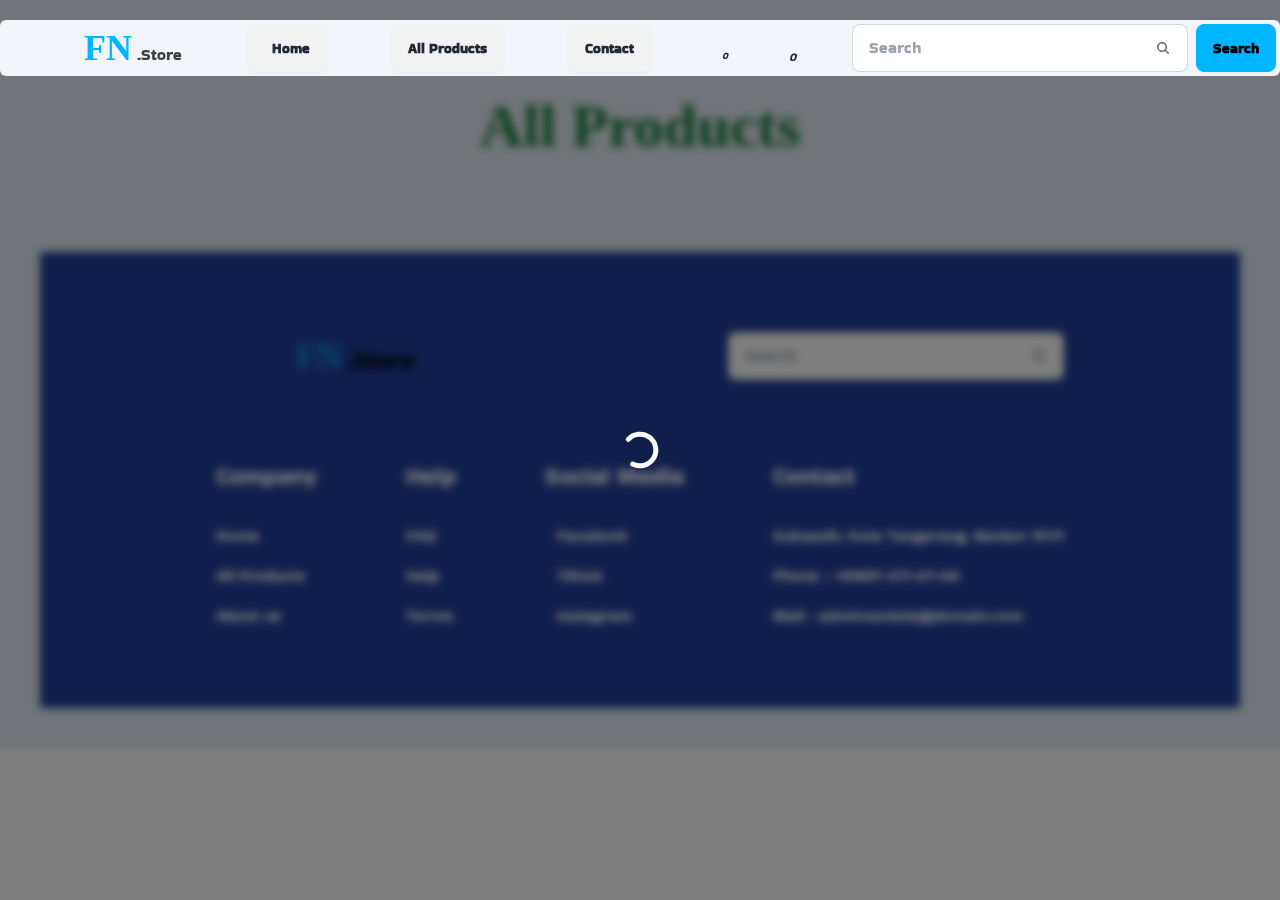
<file: index.html>
<!DOCTYPE html>
<html lang="en">
  <head>
    <meta charset="UTF-8" />
    <meta name="viewport" content="width=device-width, initial-scale=1.0" />
    <title>ALL Products</title>
    <link rel="stylesheet" href="./src/output.css" />
    <link rel="stylesheet" href="./style.css" />
    <link
      rel="stylesheet"
      href="https://cdnjs.cloudflare.com/ajax/libs/font-awesome/6.5.2/css/all.min.css"
      integrity="sha512-SnH5WK+bZxgPHs44uWIX+LLJAJ9/2PkPKZ5QiAj6Ta86w+fsb2TkcmfRyVX3pBnMFcV7oQPJkl9QevSCWr3W6A=="
      crossorigin="anonymous"
      referrerpolicy="no-referrer"
    />
  </head>
  <body class="py-5 bg-slate-200">
    <!-- NAVBAR -->
    <div
      class="w-full h-14 rounded-md bg-slate-100 flex justify-between items-center px-1 sticky top-0 z-10"
    >
      <a class="cursor-pointer ml-20" href="./home.html">
        <span class="text-4xl font-bold text-info font-serif">FN</span>
        <span class="text-zinc-700">.Store</span>
      </a>

      <div class="flex gap-16">
        <a
          class="cursor-pointer btn hover:text-info active:opacity-50"
          href="./home.html"
          ><i class="fa-solid fa-house-chimney"></i> Home</a
        >
        <a
          class="cursor-pointer btn hover:text-info active:opacity-50"
          href="./index.html"
          >All Products</a
        >
        <a
          class="cursor-pointer btn hover:text-info active:opacity-50"
          href="./home.html"
          >Contact</a
        >
      </div>

      <div class="flex items-center gap-10">
        <div id="box" class="mr-7">
          <i class="fa-solid fa-cart-shopping relative">
            <span id="cart-number" class="absolute text-[10px] -right-3"
              >0</span
            >
          </i>
        </div>
        <div class="mr-7">
          <i class="fa-regular fa-heart relative">
            <span id="heart-number" class="absolute text-[12px] -right-3"
              >0</span
            >
          </i>
        </div>
        <form class="flex gap-2 items-center">
          <label class="input input-bordered flex items-center gap-2">
            <input
              type="text"
              name="input"
              class="grow"
              placeholder="Search"
              autocomplete="off"
            />
            <svg
              xmlns="http://www.w3.org/2000/svg"
              viewBox="0 0 16 16"
              fill="currentColor"
              class="w-4 h-4 opacity-70"
            >
              <path
                fill-rule="evenodd"
                d="M9.965 11.026a5 5 0 1 1 1.06-1.06l2.755 2.754a.75.75 0 1 1-1.06 1.06l-2.755-2.754ZM10.5 7a3.5 3.5 0 1 1-7 0 3.5 3.5 0 0 1 7 0Z"
                clip-rule="evenodd"
              />
            </svg>
          </label>
          <button class="btn btn-info">Search</button>
        </form>
      </div>
    </div>

    <div class="py-5 px-10 mx-auto">
      <h1 class="text-center text-6xl font-semibold text-green-700 mb-24">
        All Products
      </h1>
      <ul
        class="w-full container ml-auto mr-auto flex flex-wrap justify-center gap-10"
      >
        <template>
          <li class="w-[400px]">
            <div class="card w-96 p-0 glass cursor-pointer">
              <figure><img id="cards" src="" alt="car!" /></figure>
              <div class="card-body px-3">
                <h3 class="text-xl text-black">Title : Car</h3>
                <p class="text-xl"></p>
                <div class="flex justify-between w-full">
                  <div class="flex gap-5 items-center">
                    <span class="text-yellow-500 text-2xl font-medium"></span>
                    <i class="fa-solid fa-heart" id="heart"></i>
                  </div>

                  <div class="btn bg-red-400 rounded-xl">
                    <p id="numberOfDiscount" class="text-xl"></p>
                  </div>
                </div>
                <div class="card-actions items-center justify-between">
                  <div class="flex items-center gap-1 mr-3">
                    <div>
                      <i id="star" class="fa-solid fa-star text-yellow-400"></i>
                    </div>
                    <p id="star-rating"></p>
                  </div>
                  <div class="flex items-center gap-1">
                    <button
                      id="add-cart"
                      href="#"
                      class="btn btn-info text-black"
                    >
                      Add to Cart
                    </button>
                    <a href="#" class="btn btn-ghost">Read More...</a>
                  </div>
                </div>
              </div>
            </div>
          </li>
        </template>
      </ul>

      <section id="footer" class="footerColor py-20 px-44">
        <div class="container ml-auto mr-auto">
          <div class="flex justify-between items-center mb-20">
            <a class="cursor-pointer ml-20" href="./home.html">
              <span class="text-4xl text-info font-serif">FN</span>
              <span class="text-black text-2xl">.Store</span>
            </a>
            <label class="input input-bordered flex items-center gap-2">
              <input type="text" class="grow" placeholder="Search" />
              <svg
                xmlns="http://www.w3.org/2000/svg"
                viewBox="0 0 16 16"
                fill="currentColor"
                class="w-4 h-4 opacity-70"
              >
                <path
                  fill-rule="evenodd"
                  d="M9.965 11.026a5 5 0 1 1 1.06-1.06l2.755 2.754a.75.75 0 1 1-1.06 1.06l-2.755-2.754ZM10.5 7a3.5 3.5 0 1 1-7 0 3.5 3.5 0 0 1 7 0Z"
                  clip-rule="evenodd"
                />
              </svg>
            </label>
          </div>
          <div class="flex justify-between">
            <div>
              <h3 class="text-2xl text-white font-medium mb-8">Company</h3>
              <ul class="flex flex-col gap-4 text-white text-base">
                <li><a href="./home.html">Home</a></li>
                <li><a href="./index.html">All Products</a></li>
                <li>About us</li>
              </ul>
            </div>
            <div>
              <h3 class="text-2xl text-white font-medium mb-8">Help</h3>
              <ul class="flex flex-col gap-4 text-white text-base">
                <li>FAQ</li>
                <li>Help</li>
                <li>Terms</li>
              </ul>
            </div>
            <div>
              <h3 class="text-2xl text-white font-medium mb-8">Social Media</h3>
              <ul class="flex flex-col gap-4 text-white text-base">
                <li class="flex items-center gap-3">
                  <i class="fa-brands fa-facebook"></i>Facebook
                </li>
                <li class="flex items-center gap-3">
                  <i class="fa-brands fa-tiktok"></i>Tiktok
                </li>
                <li class="flex items-center gap-3">
                  <i class="fa-brands fa-instagram"></i>Instagram
                </li>
              </ul>
            </div>
            <div>
              <h3 class="text-2xl text-white font-medium mb-8">Contact</h3>
              <ul class="flex flex-col gap-4 text-white text-base">
                <li>Sukaasih, Kota Tangerang, Banten 15111</li>
                <li>Phone : +99891 671-67-66</li>
                <li>Mail : adminvantela@domain.com</li>
              </ul>
            </div>
          </div>
        </div>
      </section>

      <!-- overlay -->
      <div
        id="overlay"
        class="absolute flex justify-center items-center top-0 left-0 blur-0 w-full bg-black bg-opacity-50 h-lvh backdrop-blur-sm"
      >
        <span class="loading loading-spinner loading-lg text-white"></span>
      </div>
    </div>
    <script src="./request.js"></script>
    <script src="./app.js"></script>
  </body>
</html>
</file>
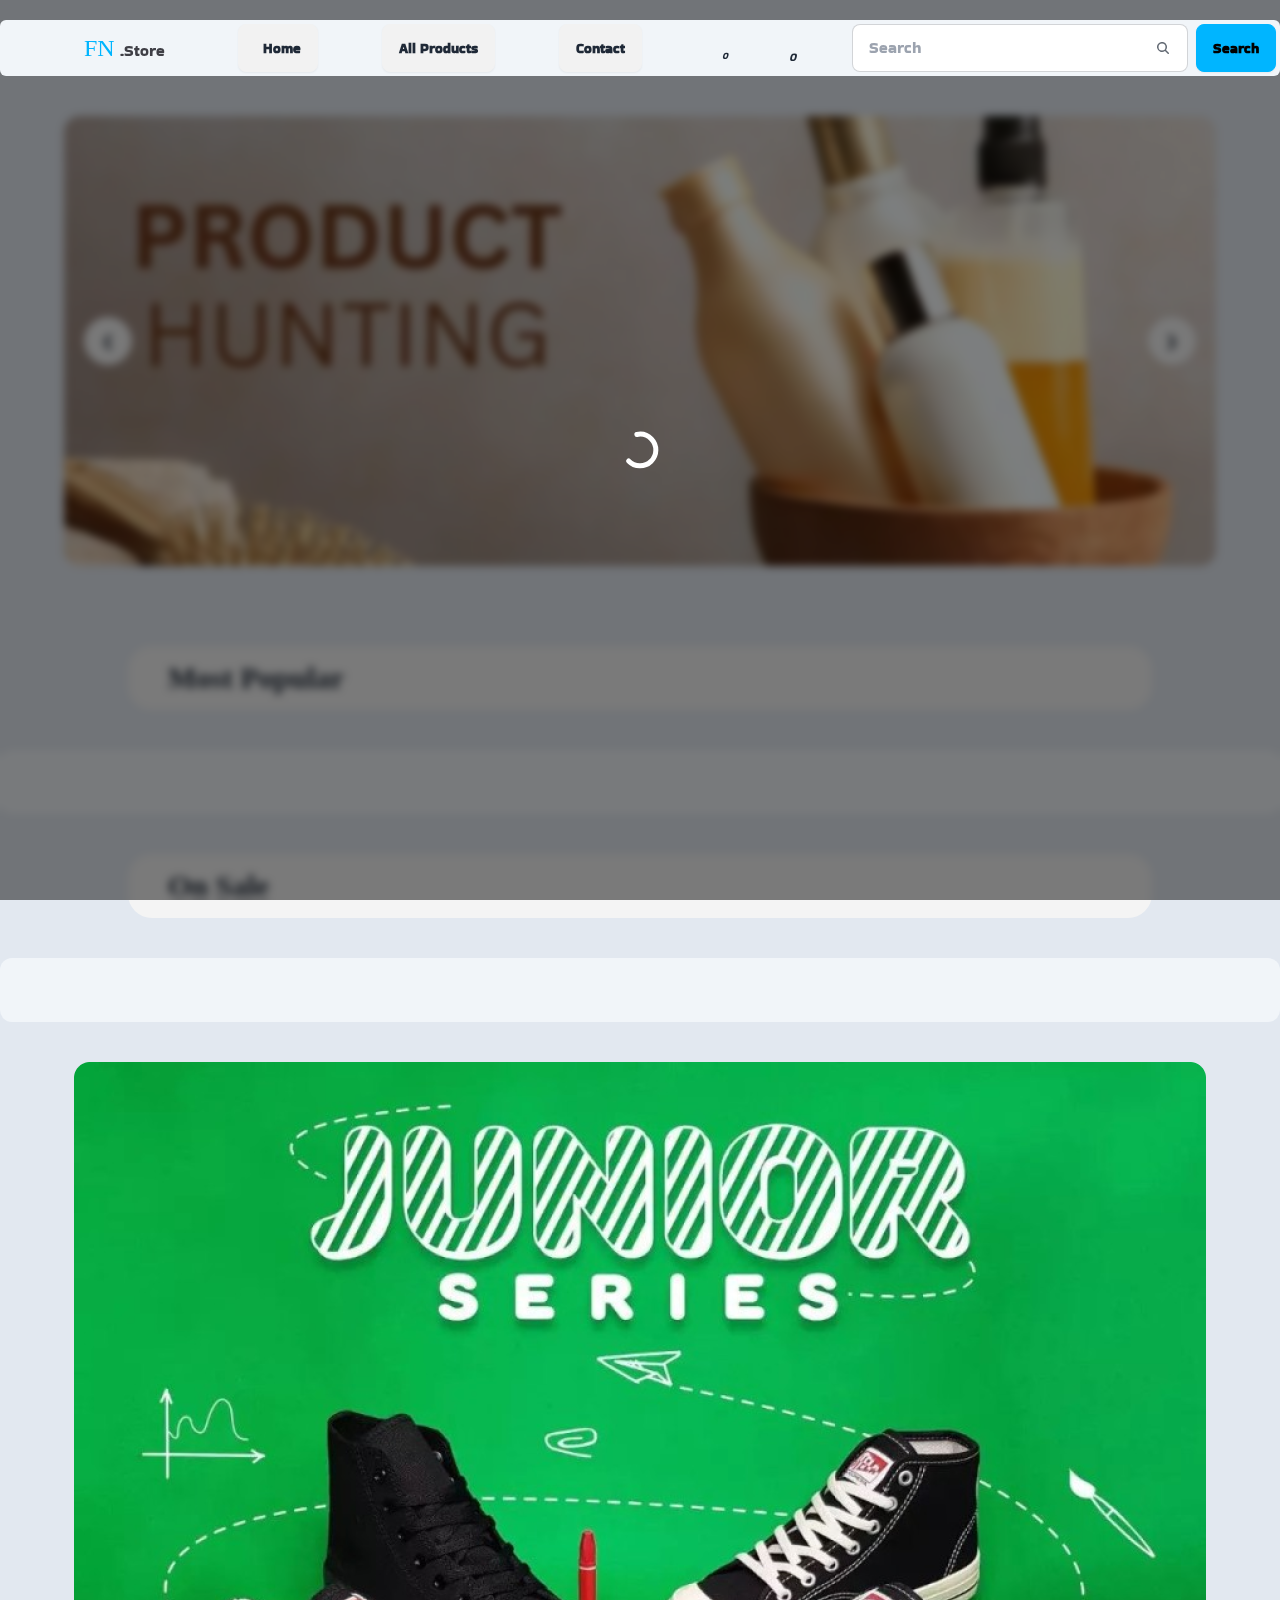
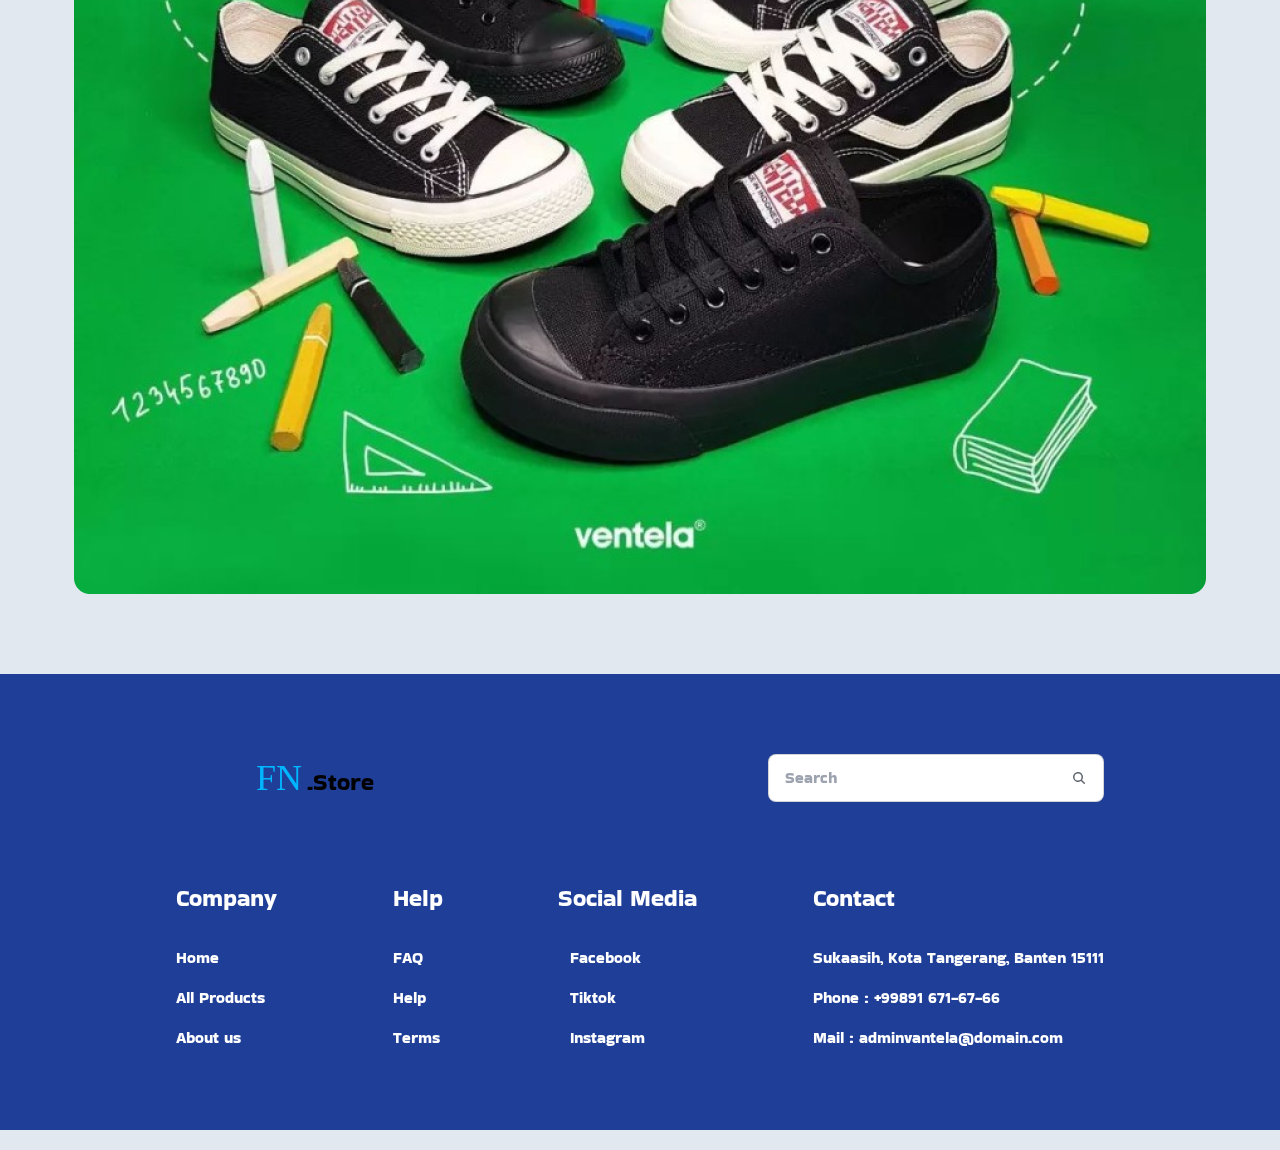
<file: home.html>
<!DOCTYPE html>
<html lang="en">
  <head>
    <meta charset="UTF-8" />
    <meta name="viewport" content="width=device-width, initial-scale=1.0" />
    <title>Home</title>
    <link rel="stylesheet" href="./src/output.css" />
    <link rel="stylesheet" href="./style.css" />
    <link
      rel="stylesheet"
      href="https://cdnjs.cloudflare.com/ajax/libs/font-awesome/6.5.2/css/all.min.css"
      integrity="sha512-SnH5WK+bZxgPHs44uWIX+LLJAJ9/2PkPKZ5QiAj6Ta86w+fsb2TkcmfRyVX3pBnMFcV7oQPJkl9QevSCWr3W6A=="
      crossorigin="anonymous"
      referrerpolicy="no-referrer"
    />
  </head>
  <body class="py-5 bg-slate-200 min-h-lvh">
    <!-- NAVBAR -->
    <div
      class="w-full h-14 rounded-md bg-slate-100 flex justify-between items-center px-1 sticky top-0 z-10 mb-10"
    >
      <a class="cursor-pointer ml-20" href="./home.html">
        <span class="text-2xl text-info font-serif">FN</span>
        <span class="text-zinc-700">.Store</span>
      </a>

      <div class="flex gap-16">
        <a
          class="cursor-pointer btn hover:text-info active:opacity-50"
          href="./home.html"
          ><i class="fa-solid fa-house-chimney"></i> Home</a
        >
        <a
          class="cursor-pointer btn hover:text-info active:opacity-50"
          href="./index.html"
          >All Products</a
        >
        <a
          class="cursor-pointer btn hover:text-info active:opacity-50"
          href="./home.html"
          >Contact</a
        >
      </div>

      <div class="flex items-center gap-10">
        <div id="box" class="mr-7">
          <i class="fa-solid fa-cart-shopping relative">
            <span id="cart-number" class="absolute text-[10px] -right-3"
              >0</span
            >
          </i>
        </div>
        <div class="mr-7">
          <i class="fa-regular fa-heart relative">
            <span id="heart-number" class="absolute text-[12px] -right-3"
              >0</span
            >
          </i>
        </div>
        <form class="flex gap-2 items-center">
          <label class="input input-bordered flex items-center gap-2">
            <input
              type="text"
              name="input"
              class="grow"
              placeholder="Search"
              autocomplete="off"
            />
            <svg
              xmlns="http://www.w3.org/2000/svg"
              viewBox="0 0 16 16"
              fill="currentColor"
              class="w-4 h-4 opacity-70"
            >
              <path
                fill-rule="evenodd"
                d="M9.965 11.026a5 5 0 1 1 1.06-1.06l2.755 2.754a.75.75 0 1 1-1.06 1.06l-2.755-2.754ZM10.5 7a3.5 3.5 0 1 1-7 0 3.5 3.5 0 0 1 7 0Z"
                clip-rule="evenodd"
              />
            </svg>
          </label>
          <button class="btn btn-info">Search</button>
        </form>
      </div>
    </div>

    <div class="container ml-auto mr-auto flex justify-center h-[450px] mb-20">
      <div class="carousel w-[90%] rounded-2xl">
        <div id="slide1" class="carousel-item relative w-full">
          <img src="./images/product-hunting.webp" class="w-full" />
          <div
            class="absolute flex justify-between transform -translate-y-1/2 left-5 right-5 top-1/2"
          >
            <a href="#slide4" class="btn btn-circle">❮</a>
            <a href="#slide2" class="btn btn-circle">❯</a>
          </div>
        </div>
        <div id="slide2" class="carousel-item relative w-full">
          <img src="./images/phones.jpg" class="w-full" />
          <div
            class="absolute flex justify-between transform -translate-y-1/2 left-5 right-5 top-1/2"
          >
            <a href="#slide1" class="btn btn-circle">❮</a>
            <a href="#slide3" class="btn btn-circle">❯</a>
          </div>
        </div>
        <div id="slide3" class="carousel-item relative w-full">
          <img src="./images/coke.png" class="w-full" />
          <div
            class="absolute flex justify-between transform -translate-y-1/2 left-5 right-5 top-1/2"
          >
            <a href="#slide2" class="btn btn-circle">❮</a>
            <a href="#slide4" class="btn btn-circle">❯</a>
          </div>
        </div>
        <div id="slide4" class="carousel-item relative w-full">
          <img
            src="./images/wk21_hero_filled_p6-summer-cross-cat_b1_bil.avif"
            class="w-full"
          />
          <div
            class="absolute flex justify-between transform -translate-y-1/2 left-5 right-5 top-1/2"
          >
            <a href="#slide3" class="btn btn-circle">❮</a>
            <a href="#slide1" class="btn btn-circle">❯</a>
          </div>
        </div>
      </div>
    </div>

    <!-- MOST POPULAR -->
    <section class="container ml-auto mr-auto flex flex-col items-center">
      <div
        class="w-[80%] h-16 bg-[#f4f4f4] rounded-3xl px-10 flex items-center mb-10"
      >
        <h4 class="text-3xl font-serif font-semibold">Most Popular</h4>
      </div>
      <ul
        class="flex-wrap w-full justify-center mb-10 flex gap-0 py-8 bg-slate-100 rounded-xl"
        id="most-popular"
      >
        <template id="most-popular-template">
          <li class="w-[400px] mb-2">
            <div class="card w-96 py-5 px-3 shadow-xl bg-slate-200">
              <figure>
                <img class="popular-img mb-5" src="" alt="Shoes" />
              </figure>
              <div class="card-popular-body pl-8 bg-slate-200">
                <h2 class="card-popular-title">
                  Shoes!
                  <div class="badge badge-secondary card-discount">NEW</div>
                </h2>
                <p
                  class="card-popular-old-price font-sans font-medium line-through opacity-50"
                >
                  Old Price:
                </p>
                <p class="card-popular-price">Price:</p>
                <div class="flex justify-between">
                  <div class="flex gap-1">
                    <span
                      ><i class="fa-solid fa-star text-yellow-300"></i
                    ></span>
                    <p class="card-popular-rating font-sans font-bold">4.</p>
                  </div>
                  <span
                    id="sale"
                    class="bg-red-500 rounded-xl px-1 py-1"
                  ></span>
                </div>
                <div class="card-popular-actions justify-end">
                  <button class="btn btn-ghost">Add to cart</button>
                  <a href="#" class="btn btn-ghost read">Read More...</a>
                </div>
              </div>
            </div>
          </li>
        </template>
      </ul>
    </section>

    <!-- DISCOUNT -->

    <section class="container ml-auto mr-auto flex flex-col items-center">
      <div
        class="w-[80%] h-16 bg-[#f4f4f4] rounded-3xl px-10 flex items-center mb-10"
      >
        <h4 class="text-3xl font-serif font-semibold">On Sale</h4>
      </div>
      <ul
        id="discount"
        class="flex-wrap w-full justify-center mb-10 flex gap-0 py-8 bg-slate-100 rounded-xl"
      >
        <template id="discount-template">
          <li>
            <div class="card w-96 bg-base-100 shadow-xl">
              <figure><img class="card" src="" alt="Shoes" /></figure>
              <div class="card-body">
                <h2 class="card-discount-title">
                  Shoes!
                  <div class="badge badge-secondary card-discount">NEW</div>
                </h2>
                <p class="card-discount-old-price">Price:</p>
                <p class="card-discount-price">Price:</p>
                <p class="card-discount-rating">4.</p>
                <div class="card-discount-actions justify-end">
                  <div class="badge badge-outline">Add to cart</div>
                  <div class="badge badge-outline">Shop now</div>
                </div>
              </div>
            </div>
          </li>
        </template>
      </ul>
    </section>

    <div class="flex ml-auto mr-auto justify-center mb-20">
      <img src="./images/junior.png" alt="" />
    </div>

    <section id="footer" class="footerColor py-20 px-44">
      <div
        class="flex justify-between container ml-auto mr-auto items-center mb-20"
      >
        <a class="cursor-pointer ml-20" href="./home.html">
          <span class="text-4xl text-info font-serif">FN</span>
          <span class="text-black text-2xl">.Store</span>
        </a>

        <label class="input input-bordered flex items-center gap-2">
          <input type="text" class="grow" placeholder="Search" />
          <svg
            xmlns="http://www.w3.org/2000/svg"
            viewBox="0 0 16 16"
            fill="currentColor"
            class="w-4 h-4 opacity-70"
          >
            <path
              fill-rule="evenodd"
              d="M9.965 11.026a5 5 0 1 1 1.06-1.06l2.755 2.754a.75.75 0 1 1-1.06 1.06l-2.755-2.754ZM10.5 7a3.5 3.5 0 1 1-7 0 3.5 3.5 0 0 1 7 0Z"
              clip-rule="evenodd"
            />
          </svg>
        </label>
      </div>
      <div class="flex justify-between container ml-auto mr-auto">
        <div>
          <h3 class="text-2xl text-white font-medium mb-8">Company</h3>
          <ul class="flex flex-col gap-4 text-white text-base">
            <li><a href="./home.html">Home</a></li>
            <li><a href="./index.html">All Products</a></li>
            <li>About us</li>
          </ul>
        </div>

        <div>
          <h3 class="text-2xl text-white font-medium mb-8">Help</h3>
          <ul class="flex flex-col gap-4 text-white text-base">
            <li>FAQ</li>
            <li>Help</li>
            <li>Terms</li>
          </ul>
        </div>

        <div>
          <h3 class="text-2xl text-white font-medium mb-8">Social Media</h3>
          <ul class="flex flex-col gap-4 text-white text-base">
            <li class="flex items-center gap-3">
              <i class="fa-brands fa-facebook"></i>Facebook
            </li>
            <li class="flex items-center gap-3">
              <i class="fa-brands fa-tiktok"></i>Tiktok
            </li>
            <li class="flex items-center gap-3">
              <i class="fa-brands fa-instagram"></i>Instagram
            </li>
          </ul>
        </div>

        <div>
          <h3 class="text-2xl text-white font-medium mb-8">Contact</h3>
          <ul class="flex flex-col gap-4 text-white text-base">
            <li>Sukaasih, Kota Tangerang, Banten 15111</li>
            <li>Phone : +99891 671-67-66</li>
            <li>Mail : adminvantela@domain.com</li>
          </ul>
        </div>
      </div>
    </section>

    <!-- overlay -->
    <div
      id="overlay"
      class="absolute flex justify-center items-center top-0 left-0 blur-0 w-full bg-black bg-opacity-50 h-lvh backdrop-blur-sm"
    >
      <span class="loading loading-spinner loading-lg text-white"></span>
    </div>
    <script src="./request.js"></script>
    <script type="module" src="./home.js"></script>
  </body>
</html>
</file>
<file: style.css>
@font-face {
  font-display: swap;
  font-family: "Bakbak One";
  font-style: normal;
  font-weight: 400;
  src: url("../fonts/bakbak-one-v8-latin-regular.woff2") format("woff2");
}

img {
  display: flex;
  object-fit: cover;
}

body {
  font-family: "Bakbak One", sans-serif;
  font-style: normal;
  font-weight: 400;
}

h1 {
  font-family: "Times New Roman", Times, serif;
}

.red {
  color: red;
}

.hidden {
  display: none;
}

.footerColor {
  background-color: #1F3E97;
}
</file>
<file: src/output.css>
/*
! tailwindcss v3.4.4 | MIT License | https://tailwindcss.com
*/

/*
1. Prevent padding and border from affecting element width. (https://github.com/mozdevs/cssremedy/issues/4)
2. Allow adding a border to an element by just adding a border-width. (https://github.com/tailwindcss/tailwindcss/pull/116)
*/

*,
::before,
::after {
  box-sizing: border-box;
  /* 1 */
  border-width: 0;
  /* 2 */
  border-style: solid;
  /* 2 */
  border-color: #e5e7eb;
  /* 2 */
}

::before,
::after {
  --tw-content: '';
}

/*
1. Use a consistent sensible line-height in all browsers.
2. Prevent adjustments of font size after orientation changes in iOS.
3. Use a more readable tab size.
4. Use the user's configured `sans` font-family by default.
5. Use the user's configured `sans` font-feature-settings by default.
6. Use the user's configured `sans` font-variation-settings by default.
7. Disable tap highlights on iOS
*/

html,
:host {
  line-height: 1.5;
  /* 1 */
  -webkit-text-size-adjust: 100%;
  /* 2 */
  -moz-tab-size: 4;
  /* 3 */
  -o-tab-size: 4;
     tab-size: 4;
  /* 3 */
  font-family: ui-sans-serif, system-ui, sans-serif, "Apple Color Emoji", "Segoe UI Emoji", "Segoe UI Symbol", "Noto Color Emoji";
  /* 4 */
  font-feature-settings: normal;
  /* 5 */
  font-variation-settings: normal;
  /* 6 */
  -webkit-tap-highlight-color: transparent;
  /* 7 */
}

/*
1. Remove the margin in all browsers.
2. Inherit line-height from `html` so users can set them as a class directly on the `html` element.
*/

body {
  margin: 0;
  /* 1 */
  line-height: inherit;
  /* 2 */
}

/*
1. Add the correct height in Firefox.
2. Correct the inheritance of border color in Firefox. (https://bugzilla.mozilla.org/show_bug.cgi?id=190655)
3. Ensure horizontal rules are visible by default.
*/

hr {
  height: 0;
  /* 1 */
  color: inherit;
  /* 2 */
  border-top-width: 1px;
  /* 3 */
}

/*
Add the correct text decoration in Chrome, Edge, and Safari.
*/

abbr:where([title]) {
  -webkit-text-decoration: underline dotted;
          text-decoration: underline dotted;
}

/*
Remove the default font size and weight for headings.
*/

h1,
h2,
h3,
h4,
h5,
h6 {
  font-size: inherit;
  font-weight: inherit;
}

/*
Reset links to optimize for opt-in styling instead of opt-out.
*/

a {
  color: inherit;
  text-decoration: inherit;
}

/*
Add the correct font weight in Edge and Safari.
*/

b,
strong {
  font-weight: bolder;
}

/*
1. Use the user's configured `mono` font-family by default.
2. Use the user's configured `mono` font-feature-settings by default.
3. Use the user's configured `mono` font-variation-settings by default.
4. Correct the odd `em` font sizing in all browsers.
*/

code,
kbd,
samp,
pre {
  font-family: ui-monospace, SFMono-Regular, Menlo, Monaco, Consolas, "Liberation Mono", "Courier New", monospace;
  /* 1 */
  font-feature-settings: normal;
  /* 2 */
  font-variation-settings: normal;
  /* 3 */
  font-size: 1em;
  /* 4 */
}

/*
Add the correct font size in all browsers.
*/

small {
  font-size: 80%;
}

/*
Prevent `sub` and `sup` elements from affecting the line height in all browsers.
*/

sub,
sup {
  font-size: 75%;
  line-height: 0;
  position: relative;
  vertical-align: baseline;
}

sub {
  bottom: -0.25em;
}

sup {
  top: -0.5em;
}

/*
1. Remove text indentation from table contents in Chrome and Safari. (https://bugs.chromium.org/p/chromium/issues/detail?id=999088, https://bugs.webkit.org/show_bug.cgi?id=201297)
2. Correct table border color inheritance in all Chrome and Safari. (https://bugs.chromium.org/p/chromium/issues/detail?id=935729, https://bugs.webkit.org/show_bug.cgi?id=195016)
3. Remove gaps between table borders by default.
*/

table {
  text-indent: 0;
  /* 1 */
  border-color: inherit;
  /* 2 */
  border-collapse: collapse;
  /* 3 */
}

/*
1. Change the font styles in all browsers.
2. Remove the margin in Firefox and Safari.
3. Remove default padding in all browsers.
*/

button,
input,
optgroup,
select,
textarea {
  font-family: inherit;
  /* 1 */
  font-feature-settings: inherit;
  /* 1 */
  font-variation-settings: inherit;
  /* 1 */
  font-size: 100%;
  /* 1 */
  font-weight: inherit;
  /* 1 */
  line-height: inherit;
  /* 1 */
  letter-spacing: inherit;
  /* 1 */
  color: inherit;
  /* 1 */
  margin: 0;
  /* 2 */
  padding: 0;
  /* 3 */
}

/*
Remove the inheritance of text transform in Edge and Firefox.
*/

button,
select {
  text-transform: none;
}

/*
1. Correct the inability to style clickable types in iOS and Safari.
2. Remove default button styles.
*/

button,
input:where([type='button']),
input:where([type='reset']),
input:where([type='submit']) {
  -webkit-appearance: button;
  /* 1 */
  background-color: transparent;
  /* 2 */
  background-image: none;
  /* 2 */
}

/*
Use the modern Firefox focus style for all focusable elements.
*/

:-moz-focusring {
  outline: auto;
}

/*
Remove the additional `:invalid` styles in Firefox. (https://github.com/mozilla/gecko-dev/blob/2f9eacd9d3d995c937b4251a5557d95d494c9be1/layout/style/res/forms.css#L728-L737)
*/

:-moz-ui-invalid {
  box-shadow: none;
}

/*
Add the correct vertical alignment in Chrome and Firefox.
*/

progress {
  vertical-align: baseline;
}

/*
Correct the cursor style of increment and decrement buttons in Safari.
*/

::-webkit-inner-spin-button,
::-webkit-outer-spin-button {
  height: auto;
}

/*
1. Correct the odd appearance in Chrome and Safari.
2. Correct the outline style in Safari.
*/

[type='search'] {
  -webkit-appearance: textfield;
  /* 1 */
  outline-offset: -2px;
  /* 2 */
}

/*
Remove the inner padding in Chrome and Safari on macOS.
*/

::-webkit-search-decoration {
  -webkit-appearance: none;
}

/*
1. Correct the inability to style clickable types in iOS and Safari.
2. Change font properties to `inherit` in Safari.
*/

::-webkit-file-upload-button {
  -webkit-appearance: button;
  /* 1 */
  font: inherit;
  /* 2 */
}

/*
Add the correct display in Chrome and Safari.
*/

summary {
  display: list-item;
}

/*
Removes the default spacing and border for appropriate elements.
*/

blockquote,
dl,
dd,
h1,
h2,
h3,
h4,
h5,
h6,
hr,
figure,
p,
pre {
  margin: 0;
}

fieldset {
  margin: 0;
  padding: 0;
}

legend {
  padding: 0;
}

ol,
ul,
menu {
  list-style: none;
  margin: 0;
  padding: 0;
}

/*
Reset default styling for dialogs.
*/

dialog {
  padding: 0;
}

/*
Prevent resizing textareas horizontally by default.
*/

textarea {
  resize: vertical;
}

/*
1. Reset the default placeholder opacity in Firefox. (https://github.com/tailwindlabs/tailwindcss/issues/3300)
2. Set the default placeholder color to the user's configured gray 400 color.
*/

input::-moz-placeholder, textarea::-moz-placeholder {
  opacity: 1;
  /* 1 */
  color: #9ca3af;
  /* 2 */
}

input::placeholder,
textarea::placeholder {
  opacity: 1;
  /* 1 */
  color: #9ca3af;
  /* 2 */
}

/*
Set the default cursor for buttons.
*/

button,
[role="button"] {
  cursor: pointer;
}

/*
Make sure disabled buttons don't get the pointer cursor.
*/

:disabled {
  cursor: default;
}

/*
1. Make replaced elements `display: block` by default. (https://github.com/mozdevs/cssremedy/issues/14)
2. Add `vertical-align: middle` to align replaced elements more sensibly by default. (https://github.com/jensimmons/cssremedy/issues/14#issuecomment-634934210)
   This can trigger a poorly considered lint error in some tools but is included by design.
*/

img,
svg,
video,
canvas,
audio,
iframe,
embed,
object {
  display: block;
  /* 1 */
  vertical-align: middle;
  /* 2 */
}

/*
Constrain images and videos to the parent width and preserve their intrinsic aspect ratio. (https://github.com/mozdevs/cssremedy/issues/14)
*/

img,
video {
  max-width: 100%;
  height: auto;
}

/* Make elements with the HTML hidden attribute stay hidden by default */

[hidden] {
  display: none;
}

:root,
[data-theme] {
  background-color: var(--fallback-b1,oklch(var(--b1)/1));
  color: var(--fallback-bc,oklch(var(--bc)/1));
}

@supports not (color: oklch(0% 0 0)) {
  :root {
    color-scheme: light;
    --fallback-p: #491eff;
    --fallback-pc: #d4dbff;
    --fallback-s: #ff41c7;
    --fallback-sc: #fff9fc;
    --fallback-a: #00cfbd;
    --fallback-ac: #00100d;
    --fallback-n: #2b3440;
    --fallback-nc: #d7dde4;
    --fallback-b1: #ffffff;
    --fallback-b2: #e5e6e6;
    --fallback-b3: #e5e6e6;
    --fallback-bc: #1f2937;
    --fallback-in: #00b3f0;
    --fallback-inc: #000000;
    --fallback-su: #00ca92;
    --fallback-suc: #000000;
    --fallback-wa: #ffc22d;
    --fallback-wac: #000000;
    --fallback-er: #ff6f70;
    --fallback-erc: #000000;
  }

  @media (prefers-color-scheme: dark) {
    :root {
      color-scheme: dark;
      --fallback-p: #7582ff;
      --fallback-pc: #050617;
      --fallback-s: #ff71cf;
      --fallback-sc: #190211;
      --fallback-a: #00c7b5;
      --fallback-ac: #000e0c;
      --fallback-n: #2a323c;
      --fallback-nc: #a6adbb;
      --fallback-b1: #1d232a;
      --fallback-b2: #191e24;
      --fallback-b3: #15191e;
      --fallback-bc: #a6adbb;
      --fallback-in: #00b3f0;
      --fallback-inc: #000000;
      --fallback-su: #00ca92;
      --fallback-suc: #000000;
      --fallback-wa: #ffc22d;
      --fallback-wac: #000000;
      --fallback-er: #ff6f70;
      --fallback-erc: #000000;
    }
  }
}

html {
  -webkit-tap-highlight-color: transparent;
}

* {
  scrollbar-color: currentColor transparent;
}

:root {
  color-scheme: light;
  --in: 72.06% 0.191 231.6;
  --su: 64.8% 0.150 160;
  --wa: 84.71% 0.199 83.87;
  --er: 71.76% 0.221 22.18;
  --pc: 89.824% 0.06192 275.75;
  --ac: 15.352% 0.0368 183.61;
  --inc: 0% 0 0;
  --suc: 0% 0 0;
  --wac: 0% 0 0;
  --erc: 0% 0 0;
  --rounded-box: 1rem;
  --rounded-btn: 0.5rem;
  --rounded-badge: 1.9rem;
  --animation-btn: 0.25s;
  --animation-input: .2s;
  --btn-focus-scale: 0.95;
  --border-btn: 1px;
  --tab-border: 1px;
  --tab-radius: 0.5rem;
  --p: 49.12% 0.3096 275.75;
  --s: 69.71% 0.329 342.55;
  --sc: 98.71% 0.0106 342.55;
  --a: 76.76% 0.184 183.61;
  --n: 32.1785% 0.02476 255.701624;
  --nc: 89.4994% 0.011585 252.096176;
  --b1: 100% 0 0;
  --b2: 96.1151% 0 0;
  --b3: 92.4169% 0.00108 197.137559;
  --bc: 27.8078% 0.029596 256.847952;
}

@media (prefers-color-scheme: dark) {
  :root {
    color-scheme: dark;
    --in: 72.06% 0.191 231.6;
    --su: 64.8% 0.150 160;
    --wa: 84.71% 0.199 83.87;
    --er: 71.76% 0.221 22.18;
    --pc: 13.138% 0.0392 275.75;
    --sc: 14.96% 0.052 342.55;
    --ac: 14.902% 0.0334 183.61;
    --inc: 0% 0 0;
    --suc: 0% 0 0;
    --wac: 0% 0 0;
    --erc: 0% 0 0;
    --rounded-box: 1rem;
    --rounded-btn: 0.5rem;
    --rounded-badge: 1.9rem;
    --animation-btn: 0.25s;
    --animation-input: .2s;
    --btn-focus-scale: 0.95;
    --border-btn: 1px;
    --tab-border: 1px;
    --tab-radius: 0.5rem;
    --p: 65.69% 0.196 275.75;
    --s: 74.8% 0.26 342.55;
    --a: 74.51% 0.167 183.61;
    --n: 31.3815% 0.021108 254.139175;
    --nc: 74.6477% 0.0216 264.435964;
    --b1: 25.3267% 0.015896 252.417568;
    --b2: 23.2607% 0.013807 253.100675;
    --b3: 21.1484% 0.01165 254.087939;
    --bc: 74.6477% 0.0216 264.435964;
  }
}

[data-theme=light] {
  color-scheme: light;
  --in: 72.06% 0.191 231.6;
  --su: 64.8% 0.150 160;
  --wa: 84.71% 0.199 83.87;
  --er: 71.76% 0.221 22.18;
  --pc: 89.824% 0.06192 275.75;
  --ac: 15.352% 0.0368 183.61;
  --inc: 0% 0 0;
  --suc: 0% 0 0;
  --wac: 0% 0 0;
  --erc: 0% 0 0;
  --rounded-box: 1rem;
  --rounded-btn: 0.5rem;
  --rounded-badge: 1.9rem;
  --animation-btn: 0.25s;
  --animation-input: .2s;
  --btn-focus-scale: 0.95;
  --border-btn: 1px;
  --tab-border: 1px;
  --tab-radius: 0.5rem;
  --p: 49.12% 0.3096 275.75;
  --s: 69.71% 0.329 342.55;
  --sc: 98.71% 0.0106 342.55;
  --a: 76.76% 0.184 183.61;
  --n: 32.1785% 0.02476 255.701624;
  --nc: 89.4994% 0.011585 252.096176;
  --b1: 100% 0 0;
  --b2: 96.1151% 0 0;
  --b3: 92.4169% 0.00108 197.137559;
  --bc: 27.8078% 0.029596 256.847952;
}

[data-theme=dark] {
  color-scheme: dark;
  --in: 72.06% 0.191 231.6;
  --su: 64.8% 0.150 160;
  --wa: 84.71% 0.199 83.87;
  --er: 71.76% 0.221 22.18;
  --pc: 13.138% 0.0392 275.75;
  --sc: 14.96% 0.052 342.55;
  --ac: 14.902% 0.0334 183.61;
  --inc: 0% 0 0;
  --suc: 0% 0 0;
  --wac: 0% 0 0;
  --erc: 0% 0 0;
  --rounded-box: 1rem;
  --rounded-btn: 0.5rem;
  --rounded-badge: 1.9rem;
  --animation-btn: 0.25s;
  --animation-input: .2s;
  --btn-focus-scale: 0.95;
  --border-btn: 1px;
  --tab-border: 1px;
  --tab-radius: 0.5rem;
  --p: 65.69% 0.196 275.75;
  --s: 74.8% 0.26 342.55;
  --a: 74.51% 0.167 183.61;
  --n: 31.3815% 0.021108 254.139175;
  --nc: 74.6477% 0.0216 264.435964;
  --b1: 25.3267% 0.015896 252.417568;
  --b2: 23.2607% 0.013807 253.100675;
  --b3: 21.1484% 0.01165 254.087939;
  --bc: 74.6477% 0.0216 264.435964;
}

*, ::before, ::after {
  --tw-border-spacing-x: 0;
  --tw-border-spacing-y: 0;
  --tw-translate-x: 0;
  --tw-translate-y: 0;
  --tw-rotate: 0;
  --tw-skew-x: 0;
  --tw-skew-y: 0;
  --tw-scale-x: 1;
  --tw-scale-y: 1;
  --tw-pan-x:  ;
  --tw-pan-y:  ;
  --tw-pinch-zoom:  ;
  --tw-scroll-snap-strictness: proximity;
  --tw-gradient-from-position:  ;
  --tw-gradient-via-position:  ;
  --tw-gradient-to-position:  ;
  --tw-ordinal:  ;
  --tw-slashed-zero:  ;
  --tw-numeric-figure:  ;
  --tw-numeric-spacing:  ;
  --tw-numeric-fraction:  ;
  --tw-ring-inset:  ;
  --tw-ring-offset-width: 0px;
  --tw-ring-offset-color: #fff;
  --tw-ring-color: rgb(59 130 246 / 0.5);
  --tw-ring-offset-shadow: 0 0 #0000;
  --tw-ring-shadow: 0 0 #0000;
  --tw-shadow: 0 0 #0000;
  --tw-shadow-colored: 0 0 #0000;
  --tw-blur:  ;
  --tw-brightness:  ;
  --tw-contrast:  ;
  --tw-grayscale:  ;
  --tw-hue-rotate:  ;
  --tw-invert:  ;
  --tw-saturate:  ;
  --tw-sepia:  ;
  --tw-drop-shadow:  ;
  --tw-backdrop-blur:  ;
  --tw-backdrop-brightness:  ;
  --tw-backdrop-contrast:  ;
  --tw-backdrop-grayscale:  ;
  --tw-backdrop-hue-rotate:  ;
  --tw-backdrop-invert:  ;
  --tw-backdrop-opacity:  ;
  --tw-backdrop-saturate:  ;
  --tw-backdrop-sepia:  ;
  --tw-contain-size:  ;
  --tw-contain-layout:  ;
  --tw-contain-paint:  ;
  --tw-contain-style:  ;
}

::backdrop {
  --tw-border-spacing-x: 0;
  --tw-border-spacing-y: 0;
  --tw-translate-x: 0;
  --tw-translate-y: 0;
  --tw-rotate: 0;
  --tw-skew-x: 0;
  --tw-skew-y: 0;
  --tw-scale-x: 1;
  --tw-scale-y: 1;
  --tw-pan-x:  ;
  --tw-pan-y:  ;
  --tw-pinch-zoom:  ;
  --tw-scroll-snap-strictness: proximity;
  --tw-gradient-from-position:  ;
  --tw-gradient-via-position:  ;
  --tw-gradient-to-position:  ;
  --tw-ordinal:  ;
  --tw-slashed-zero:  ;
  --tw-numeric-figure:  ;
  --tw-numeric-spacing:  ;
  --tw-numeric-fraction:  ;
  --tw-ring-inset:  ;
  --tw-ring-offset-width: 0px;
  --tw-ring-offset-color: #fff;
  --tw-ring-color: rgb(59 130 246 / 0.5);
  --tw-ring-offset-shadow: 0 0 #0000;
  --tw-ring-shadow: 0 0 #0000;
  --tw-shadow: 0 0 #0000;
  --tw-shadow-colored: 0 0 #0000;
  --tw-blur:  ;
  --tw-brightness:  ;
  --tw-contrast:  ;
  --tw-grayscale:  ;
  --tw-hue-rotate:  ;
  --tw-invert:  ;
  --tw-saturate:  ;
  --tw-sepia:  ;
  --tw-drop-shadow:  ;
  --tw-backdrop-blur:  ;
  --tw-backdrop-brightness:  ;
  --tw-backdrop-contrast:  ;
  --tw-backdrop-grayscale:  ;
  --tw-backdrop-hue-rotate:  ;
  --tw-backdrop-invert:  ;
  --tw-backdrop-opacity:  ;
  --tw-backdrop-saturate:  ;
  --tw-backdrop-sepia:  ;
  --tw-contain-size:  ;
  --tw-contain-layout:  ;
  --tw-contain-paint:  ;
  --tw-contain-style:  ;
}

.container {
  width: 100%;
}

@media (min-width: 640px) {
  .container {
    max-width: 640px;
  }
}

@media (min-width: 768px) {
  .container {
    max-width: 768px;
  }
}

@media (min-width: 1024px) {
  .container {
    max-width: 1024px;
  }
}

@media (min-width: 1280px) {
  .container {
    max-width: 1280px;
  }
}

@media (min-width: 1536px) {
  .container {
    max-width: 1536px;
  }
}

.avatar {
  position: relative;
  display: inline-flex;
}

.avatar > div {
  display: block;
  aspect-ratio: 1 / 1;
  overflow: hidden;
}

.avatar img {
  height: 100%;
  width: 100%;
  -o-object-fit: cover;
     object-fit: cover;
}

.avatar.placeholder > div {
  display: flex;
  align-items: center;
  justify-content: center;
}

.badge {
  display: inline-flex;
  align-items: center;
  justify-content: center;
  transition-property: color, background-color, border-color, text-decoration-color, fill, stroke, opacity, box-shadow, transform, filter, -webkit-backdrop-filter;
  transition-property: color, background-color, border-color, text-decoration-color, fill, stroke, opacity, box-shadow, transform, filter, backdrop-filter;
  transition-property: color, background-color, border-color, text-decoration-color, fill, stroke, opacity, box-shadow, transform, filter, backdrop-filter, -webkit-backdrop-filter;
  transition-timing-function: cubic-bezier(0.4, 0, 0.2, 1);
  transition-timing-function: cubic-bezier(0, 0, 0.2, 1);
  transition-duration: 200ms;
  height: 1.25rem;
  font-size: 0.875rem;
  line-height: 1.25rem;
  width: -moz-fit-content;
  width: fit-content;
  padding-left: 0.563rem;
  padding-right: 0.563rem;
  border-radius: var(--rounded-badge, 1.9rem);
  border-width: 1px;
  --tw-border-opacity: 1;
  border-color: var(--fallback-b2,oklch(var(--b2)/var(--tw-border-opacity)));
  --tw-bg-opacity: 1;
  background-color: var(--fallback-b1,oklch(var(--b1)/var(--tw-bg-opacity)));
  --tw-text-opacity: 1;
  color: var(--fallback-bc,oklch(var(--bc)/var(--tw-text-opacity)));
}

@media (hover:hover) {
  .label a:hover {
    --tw-text-opacity: 1;
    color: var(--fallback-bc,oklch(var(--bc)/var(--tw-text-opacity)));
  }
}

.btn {
  display: inline-flex;
  height: 3rem;
  min-height: 3rem;
  flex-shrink: 0;
  cursor: pointer;
  -webkit-user-select: none;
     -moz-user-select: none;
          user-select: none;
  flex-wrap: wrap;
  align-items: center;
  justify-content: center;
  border-radius: var(--rounded-btn, 0.5rem);
  border-color: transparent;
  border-color: oklch(var(--btn-color, var(--b2)) / var(--tw-border-opacity));
  padding-left: 1rem;
  padding-right: 1rem;
  text-align: center;
  font-size: 0.875rem;
  line-height: 1em;
  gap: 0.5rem;
  font-weight: 600;
  text-decoration-line: none;
  transition-duration: 200ms;
  transition-timing-function: cubic-bezier(0, 0, 0.2, 1);
  border-width: var(--border-btn, 1px);
  transition-property: color, background-color, border-color, opacity, box-shadow, transform;
  --tw-text-opacity: 1;
  color: var(--fallback-bc,oklch(var(--bc)/var(--tw-text-opacity)));
  --tw-shadow: 0 1px 2px 0 rgb(0 0 0 / 0.05);
  --tw-shadow-colored: 0 1px 2px 0 var(--tw-shadow-color);
  box-shadow: var(--tw-ring-offset-shadow, 0 0 #0000), var(--tw-ring-shadow, 0 0 #0000), var(--tw-shadow);
  outline-color: var(--fallback-bc,oklch(var(--bc)/1));
  background-color: oklch(var(--btn-color, var(--b2)) / var(--tw-bg-opacity));
  --tw-bg-opacity: 1;
  --tw-border-opacity: 1;
}

.btn-disabled,
  .btn[disabled],
  .btn:disabled {
  pointer-events: none;
}

.btn-circle {
  height: 3rem;
  width: 3rem;
  border-radius: 9999px;
  padding: 0px;
}

:where(.btn:is(input[type="checkbox"])),
:where(.btn:is(input[type="radio"])) {
  width: auto;
  -webkit-appearance: none;
     -moz-appearance: none;
          appearance: none;
}

.btn:is(input[type="checkbox"]):after,
.btn:is(input[type="radio"]):after {
  --tw-content: attr(aria-label);
  content: var(--tw-content);
}

.card {
  position: relative;
  display: flex;
  flex-direction: column;
  border-radius: var(--rounded-box, 1rem);
}

.card:focus {
  outline: 2px solid transparent;
  outline-offset: 2px;
}

.card-body {
  display: flex;
  flex: 1 1 auto;
  flex-direction: column;
  padding: var(--padding-card, 2rem);
  gap: 0.5rem;
}

.card-body :where(p) {
  flex-grow: 1;
}

.card-actions {
  display: flex;
  flex-wrap: wrap;
  align-items: flex-start;
  gap: 0.5rem;
}

.card figure {
  display: flex;
  align-items: center;
  justify-content: center;
}

.card.image-full {
  display: grid;
}

.card.image-full:before {
  position: relative;
  content: "";
  z-index: 10;
  border-radius: var(--rounded-box, 1rem);
  --tw-bg-opacity: 1;
  background-color: var(--fallback-n,oklch(var(--n)/var(--tw-bg-opacity)));
  opacity: 0.75;
}

.card.image-full:before,
    .card.image-full > * {
  grid-column-start: 1;
  grid-row-start: 1;
}

.card.image-full > figure img {
  height: 100%;
  -o-object-fit: cover;
     object-fit: cover;
}

.card.image-full > .card-body {
  position: relative;
  z-index: 20;
  --tw-text-opacity: 1;
  color: var(--fallback-nc,oklch(var(--nc)/var(--tw-text-opacity)));
}

.carousel {
  display: inline-flex;
  overflow-x: scroll;
  scroll-snap-type: x mandatory;
  scroll-behavior: smooth;
  -ms-overflow-style: none;
  scrollbar-width: none;
}

.carousel-item {
  box-sizing: content-box;
  display: flex;
  flex: none;
  scroll-snap-align: start;
}

.carousel-start .carousel-item {
  scroll-snap-align: start;
}

.carousel-center .carousel-item {
  scroll-snap-align: center;
}

.carousel-end .carousel-item {
  scroll-snap-align: end;
}

.chat {
  display: grid;
  grid-template-columns: repeat(2, minmax(0, 1fr));
  -moz-column-gap: 0.75rem;
       column-gap: 0.75rem;
  padding-top: 0.25rem;
  padding-bottom: 0.25rem;
}

.chat-image {
  grid-row: span 2 / span 2;
  align-self: flex-end;
}

.chat-bubble {
  position: relative;
  display: block;
  width: -moz-fit-content;
  width: fit-content;
  padding-left: 1rem;
  padding-right: 1rem;
  padding-top: 0.5rem;
  padding-bottom: 0.5rem;
  max-width: 90%;
  border-radius: var(--rounded-box, 1rem);
  min-height: 2.75rem;
  min-width: 2.75rem;
  --tw-bg-opacity: 1;
  background-color: var(--fallback-n,oklch(var(--n)/var(--tw-bg-opacity)));
  --tw-text-opacity: 1;
  color: var(--fallback-nc,oklch(var(--nc)/var(--tw-text-opacity)));
}

.chat-bubble:before {
  position: absolute;
  bottom: 0px;
  height: 0.75rem;
  width: 0.75rem;
  background-color: inherit;
  content: "";
  -webkit-mask-size: contain;
          mask-size: contain;
  -webkit-mask-repeat: no-repeat;
          mask-repeat: no-repeat;
  -webkit-mask-position: center;
          mask-position: center;
}

.chat-start {
  place-items: start;
  grid-template-columns: auto 1fr;
}

.chat-start .chat-header {
  grid-column-start: 2;
}

.chat-start .chat-footer {
  grid-column-start: 2;
}

.chat-start .chat-image {
  grid-column-start: 1;
}

.chat-start .chat-bubble {
  grid-column-start: 2;
  border-end-start-radius: 0px;
}

.chat-start .chat-bubble:before {
  -webkit-mask-image: url("data:image/svg+xml,%3csvg width='3' height='3' xmlns='http://www.w3.org/2000/svg'%3e%3cpath fill='black' d='m 0 3 L 3 3 L 3 0 C 3 1 1 3 0 3'/%3e%3c/svg%3e");
          mask-image: url("data:image/svg+xml,%3csvg width='3' height='3' xmlns='http://www.w3.org/2000/svg'%3e%3cpath fill='black' d='m 0 3 L 3 3 L 3 0 C 3 1 1 3 0 3'/%3e%3c/svg%3e");
  inset-inline-start: -0.749rem;
}

[dir="rtl"] .chat-start .chat-bubble:before {
  -webkit-mask-image: url("data:image/svg+xml,%3csvg width='3' height='3' xmlns='http://www.w3.org/2000/svg'%3e%3cpath fill='black' d='m 0 3 L 1 3 L 3 3 C 2 3 0 1 0 0'/%3e%3c/svg%3e");
          mask-image: url("data:image/svg+xml,%3csvg width='3' height='3' xmlns='http://www.w3.org/2000/svg'%3e%3cpath fill='black' d='m 0 3 L 1 3 L 3 3 C 2 3 0 1 0 0'/%3e%3c/svg%3e");
}

.chat-end .chat-image {
  grid-column-start: 2;
}

.chat-end .chat-bubble {
  grid-column-start: 1;
  border-end-end-radius: 0px;
}

.chat-end .chat-bubble:before {
  -webkit-mask-image: url("data:image/svg+xml,%3csvg width='3' height='3' xmlns='http://www.w3.org/2000/svg'%3e%3cpath fill='black' d='m 0 3 L 1 3 L 3 3 C 2 3 0 1 0 0'/%3e%3c/svg%3e");
          mask-image: url("data:image/svg+xml,%3csvg width='3' height='3' xmlns='http://www.w3.org/2000/svg'%3e%3cpath fill='black' d='m 0 3 L 1 3 L 3 3 C 2 3 0 1 0 0'/%3e%3c/svg%3e");
  inset-inline-start: 99.9%;
}

[dir="rtl"] .chat-end .chat-bubble:before {
  -webkit-mask-image: url("data:image/svg+xml,%3csvg width='3' height='3' xmlns='http://www.w3.org/2000/svg'%3e%3cpath fill='black' d='m 0 3 L 3 3 L 3 0 C 3 1 1 3 0 3'/%3e%3c/svg%3e");
          mask-image: url("data:image/svg+xml,%3csvg width='3' height='3' xmlns='http://www.w3.org/2000/svg'%3e%3cpath fill='black' d='m 0 3 L 3 3 L 3 0 C 3 1 1 3 0 3'/%3e%3c/svg%3e");
}

@media (hover: hover) {
  .btn:hover {
    --tw-border-opacity: 1;
    border-color: var(--fallback-b3,oklch(var(--b3)/var(--tw-border-opacity)));
    --tw-bg-opacity: 1;
    background-color: var(--fallback-b3,oklch(var(--b3)/var(--tw-bg-opacity)));
  }

  @supports (color: color-mix(in oklab, black, black)) {
    .btn:hover {
      background-color: color-mix(
            in oklab,
            oklch(var(--btn-color, var(--b2)) / var(--tw-bg-opacity, 1)) 90%,
            black
          );
      border-color: color-mix(
            in oklab,
            oklch(var(--btn-color, var(--b2)) / var(--tw-border-opacity, 1)) 90%,
            black
          );
    }
  }

  @supports not (color: oklch(0% 0 0)) {
    .btn:hover {
      background-color: var(--btn-color, var(--fallback-b2));
      border-color: var(--btn-color, var(--fallback-b2));
    }
  }

  .btn.glass:hover {
    --glass-opacity: 25%;
    --glass-border-opacity: 15%;
  }

  .btn-ghost:hover {
    border-color: transparent;
  }

  @supports (color: oklch(0% 0 0)) {
    .btn-ghost:hover {
      background-color: var(--fallback-bc,oklch(var(--bc)/0.2));
    }
  }

  .btn-outline.btn-info:hover {
    --tw-text-opacity: 1;
    color: var(--fallback-inc,oklch(var(--inc)/var(--tw-text-opacity)));
  }

  @supports (color: color-mix(in oklab, black, black)) {
    .btn-outline.btn-info:hover {
      background-color: color-mix(in oklab, var(--fallback-in,oklch(var(--in)/1)) 90%, black);
      border-color: color-mix(in oklab, var(--fallback-in,oklch(var(--in)/1)) 90%, black);
    }
  }

  .btn-disabled:hover,
    .btn[disabled]:hover,
    .btn:disabled:hover {
    --tw-border-opacity: 0;
    background-color: var(--fallback-n,oklch(var(--n)/var(--tw-bg-opacity)));
    --tw-bg-opacity: 0.2;
    color: var(--fallback-bc,oklch(var(--bc)/var(--tw-text-opacity)));
    --tw-text-opacity: 0.2;
  }

  @supports (color: color-mix(in oklab, black, black)) {
    .btn:is(input[type="checkbox"]:checked):hover, .btn:is(input[type="radio"]:checked):hover {
      background-color: color-mix(in oklab, var(--fallback-p,oklch(var(--p)/1)) 90%, black);
      border-color: color-mix(in oklab, var(--fallback-p,oklch(var(--p)/1)) 90%, black);
    }
  }
}

.footer {
  display: grid;
  width: 100%;
  grid-auto-flow: row;
  place-items: start;
  -moz-column-gap: 1rem;
       column-gap: 1rem;
  row-gap: 2.5rem;
  font-size: 0.875rem;
  line-height: 1.25rem;
}

.footer > * {
  display: grid;
  place-items: start;
  gap: 0.5rem;
}

@media (min-width: 48rem) {
  .footer {
    grid-auto-flow: column;
  }

  .footer-center {
    grid-auto-flow: row dense;
  }
}

.label {
  display: flex;
  -webkit-user-select: none;
     -moz-user-select: none;
          user-select: none;
  align-items: center;
  justify-content: space-between;
  padding-left: 0.25rem;
  padding-right: 0.25rem;
  padding-top: 0.5rem;
  padding-bottom: 0.5rem;
}

.input {
  flex-shrink: 1;
  -webkit-appearance: none;
     -moz-appearance: none;
          appearance: none;
  height: 3rem;
  padding-left: 1rem;
  padding-right: 1rem;
  font-size: 1rem;
  line-height: 2;
  line-height: 1.5rem;
  border-radius: var(--rounded-btn, 0.5rem);
  border-width: 1px;
  border-color: transparent;
  --tw-bg-opacity: 1;
  background-color: var(--fallback-b1,oklch(var(--b1)/var(--tw-bg-opacity)));
}

.input[type="number"]::-webkit-inner-spin-button,
.input-md[type="number"]::-webkit-inner-spin-button {
  margin-top: -1rem;
  margin-bottom: -1rem;
  margin-inline-end: -1rem;
}

.join {
  display: inline-flex;
  align-items: stretch;
  border-radius: var(--rounded-btn, 0.5rem);
}

.join :where(.join-item) {
  border-start-end-radius: 0;
  border-end-end-radius: 0;
  border-end-start-radius: 0;
  border-start-start-radius: 0;
}

.join .join-item:not(:first-child):not(:last-child),
  .join *:not(:first-child):not(:last-child) .join-item {
  border-start-end-radius: 0;
  border-end-end-radius: 0;
  border-end-start-radius: 0;
  border-start-start-radius: 0;
}

.join .join-item:first-child:not(:last-child),
  .join *:first-child:not(:last-child) .join-item {
  border-start-end-radius: 0;
  border-end-end-radius: 0;
}

.join .dropdown .join-item:first-child:not(:last-child),
  .join *:first-child:not(:last-child) .dropdown .join-item {
  border-start-end-radius: inherit;
  border-end-end-radius: inherit;
}

.join :where(.join-item:first-child:not(:last-child)),
  .join :where(*:first-child:not(:last-child) .join-item) {
  border-end-start-radius: inherit;
  border-start-start-radius: inherit;
}

.join .join-item:last-child:not(:first-child),
  .join *:last-child:not(:first-child) .join-item {
  border-end-start-radius: 0;
  border-start-start-radius: 0;
}

.join :where(.join-item:last-child:not(:first-child)),
  .join :where(*:last-child:not(:first-child) .join-item) {
  border-start-end-radius: inherit;
  border-end-end-radius: inherit;
}

@supports not selector(:has(*)) {
  :where(.join *) {
    border-radius: inherit;
  }
}

@supports selector(:has(*)) {
  :where(.join *:has(.join-item)) {
    border-radius: inherit;
  }
}

.link {
  cursor: pointer;
  text-decoration-line: underline;
}

.mask {
  -webkit-mask-size: contain;
          mask-size: contain;
  -webkit-mask-repeat: no-repeat;
          mask-repeat: no-repeat;
  -webkit-mask-position: center;
          mask-position: center;
}

:where(.menu li) .badge {
  justify-self: end;
}

.radio {
  flex-shrink: 0;
  --chkbg: var(--bc);
  height: 1.5rem;
  width: 1.5rem;
  cursor: pointer;
  -webkit-appearance: none;
     -moz-appearance: none;
          appearance: none;
  border-radius: 9999px;
  border-width: 1px;
  border-color: var(--fallback-bc,oklch(var(--bc)/var(--tw-border-opacity)));
  --tw-border-opacity: 0.2;
}

.rating {
  position: relative;
  display: inline-flex;
}

.rating :where(input) {
  cursor: pointer;
  border-radius: 0px;
  animation: rating-pop var(--animation-input, 0.25s) ease-out;
  height: 1.5rem;
  width: 1.5rem;
  background-color: var(--fallback-bc,oklch(var(--bc)/var(--tw-bg-opacity)));
  --tw-bg-opacity: 1;
}

.toggle {
  flex-shrink: 0;
  --tglbg: var(--fallback-b1,oklch(var(--b1)/1));
  --handleoffset: 1.5rem;
  --handleoffsetcalculator: calc(var(--handleoffset) * -1);
  --togglehandleborder: 0 0;
  height: 1.5rem;
  width: 3rem;
  cursor: pointer;
  -webkit-appearance: none;
     -moz-appearance: none;
          appearance: none;
  border-radius: var(--rounded-badge, 1.9rem);
  border-width: 1px;
  border-color: currentColor;
  background-color: currentColor;
  color: var(--fallback-bc,oklch(var(--bc)/0.5));
  transition: background,
    box-shadow var(--animation-input, 0.2s) ease-out;
  box-shadow: var(--handleoffsetcalculator) 0 0 2px var(--tglbg) inset,
    0 0 0 2px var(--tglbg) inset,
    var(--togglehandleborder);
}

.avatar-group :where(.avatar) {
  overflow: hidden;
  border-radius: 9999px;
  border-width: 4px;
  --tw-border-opacity: 1;
  border-color: var(--fallback-b1,oklch(var(--b1)/var(--tw-border-opacity)));
}

.badge-secondary {
  --tw-border-opacity: 1;
  border-color: var(--fallback-s,oklch(var(--s)/var(--tw-border-opacity)));
  --tw-bg-opacity: 1;
  background-color: var(--fallback-s,oklch(var(--s)/var(--tw-bg-opacity)));
  --tw-text-opacity: 1;
  color: var(--fallback-sc,oklch(var(--sc)/var(--tw-text-opacity)));
}

.badge-outline {
  border-color: currentColor;
  --tw-border-opacity: 0.5;
  background-color: transparent;
  color: currentColor;
}

.badge-outline.badge-neutral {
  --tw-text-opacity: 1;
  color: var(--fallback-n,oklch(var(--n)/var(--tw-text-opacity)));
}

.badge-outline.badge-primary {
  --tw-text-opacity: 1;
  color: var(--fallback-p,oklch(var(--p)/var(--tw-text-opacity)));
}

.badge-outline.badge-secondary {
  --tw-text-opacity: 1;
  color: var(--fallback-s,oklch(var(--s)/var(--tw-text-opacity)));
}

.badge-outline.badge-accent {
  --tw-text-opacity: 1;
  color: var(--fallback-a,oklch(var(--a)/var(--tw-text-opacity)));
}

.badge-outline.badge-info {
  --tw-text-opacity: 1;
  color: var(--fallback-in,oklch(var(--in)/var(--tw-text-opacity)));
}

.badge-outline.badge-success {
  --tw-text-opacity: 1;
  color: var(--fallback-su,oklch(var(--su)/var(--tw-text-opacity)));
}

.badge-outline.badge-warning {
  --tw-text-opacity: 1;
  color: var(--fallback-wa,oklch(var(--wa)/var(--tw-text-opacity)));
}

.badge-outline.badge-error {
  --tw-text-opacity: 1;
  color: var(--fallback-er,oklch(var(--er)/var(--tw-text-opacity)));
}

.btm-nav > * .label {
  font-size: 1rem;
  line-height: 1.5rem;
}

@media (prefers-reduced-motion: no-preference) {
  .btn {
    animation: button-pop var(--animation-btn, 0.25s) ease-out;
  }
}

.btn:active:hover,
  .btn:active:focus {
  animation: button-pop 0s ease-out;
  transform: scale(var(--btn-focus-scale, 0.97));
}

@supports not (color: oklch(0% 0 0)) {
  .btn {
    background-color: var(--btn-color, var(--fallback-b2));
    border-color: var(--btn-color, var(--fallback-b2));
  }

  .btn-info {
    --btn-color: var(--fallback-in);
  }
}

@supports (color: color-mix(in oklab, black, black)) {
  .btn-outline.btn-info.btn-active {
    background-color: color-mix(in oklab, var(--fallback-in,oklch(var(--in)/1)) 90%, black);
    border-color: color-mix(in oklab, var(--fallback-in,oklch(var(--in)/1)) 90%, black);
  }
}

.btn:focus-visible {
  outline-style: solid;
  outline-width: 2px;
  outline-offset: 2px;
}

@supports (color: oklch(0% 0 0)) {
  .btn-info {
    --btn-color: var(--in);
  }
}

.btn-info {
  --tw-text-opacity: 1;
  color: var(--fallback-inc,oklch(var(--inc)/var(--tw-text-opacity)));
  outline-color: var(--fallback-in,oklch(var(--in)/1));
}

.btn.glass {
  --tw-shadow: 0 0 #0000;
  --tw-shadow-colored: 0 0 #0000;
  box-shadow: var(--tw-ring-offset-shadow, 0 0 #0000), var(--tw-ring-shadow, 0 0 #0000), var(--tw-shadow);
  outline-color: currentColor;
}

.btn.glass.btn-active {
  --glass-opacity: 25%;
  --glass-border-opacity: 15%;
}

.btn-ghost {
  border-width: 1px;
  border-color: transparent;
  background-color: transparent;
  color: currentColor;
  --tw-shadow: 0 0 #0000;
  --tw-shadow-colored: 0 0 #0000;
  box-shadow: var(--tw-ring-offset-shadow, 0 0 #0000), var(--tw-ring-shadow, 0 0 #0000), var(--tw-shadow);
  outline-color: currentColor;
}

.btn-ghost.btn-active {
  border-color: transparent;
  background-color: var(--fallback-bc,oklch(var(--bc)/0.2));
}

.btn-outline.btn-info {
  --tw-text-opacity: 1;
  color: var(--fallback-in,oklch(var(--in)/var(--tw-text-opacity)));
}

.btn-outline.btn-info.btn-active {
  --tw-text-opacity: 1;
  color: var(--fallback-inc,oklch(var(--inc)/var(--tw-text-opacity)));
}

.btn.btn-disabled,
  .btn[disabled],
  .btn:disabled {
  --tw-border-opacity: 0;
  background-color: var(--fallback-n,oklch(var(--n)/var(--tw-bg-opacity)));
  --tw-bg-opacity: 0.2;
  color: var(--fallback-bc,oklch(var(--bc)/var(--tw-text-opacity)));
  --tw-text-opacity: 0.2;
}

.btn:is(input[type="checkbox"]:checked),
.btn:is(input[type="radio"]:checked) {
  --tw-border-opacity: 1;
  border-color: var(--fallback-p,oklch(var(--p)/var(--tw-border-opacity)));
  --tw-bg-opacity: 1;
  background-color: var(--fallback-p,oklch(var(--p)/var(--tw-bg-opacity)));
  --tw-text-opacity: 1;
  color: var(--fallback-pc,oklch(var(--pc)/var(--tw-text-opacity)));
}

.btn:is(input[type="checkbox"]:checked):focus-visible, .btn:is(input[type="radio"]:checked):focus-visible {
  outline-color: var(--fallback-p,oklch(var(--p)/1));
}

@keyframes button-pop {
  0% {
    transform: scale(var(--btn-focus-scale, 0.98));
  }

  40% {
    transform: scale(1.02);
  }

  100% {
    transform: scale(1);
  }
}

.card :where(figure:first-child) {
  overflow: hidden;
  border-start-start-radius: inherit;
  border-start-end-radius: inherit;
  border-end-start-radius: unset;
  border-end-end-radius: unset;
}

.card :where(figure:last-child) {
  overflow: hidden;
  border-start-start-radius: unset;
  border-start-end-radius: unset;
  border-end-start-radius: inherit;
  border-end-end-radius: inherit;
}

.card:focus-visible {
  outline: 2px solid currentColor;
  outline-offset: 2px;
}

.card.bordered {
  border-width: 1px;
  --tw-border-opacity: 1;
  border-color: var(--fallback-b2,oklch(var(--b2)/var(--tw-border-opacity)));
}

.card.compact .card-body {
  padding: 1rem;
  font-size: 0.875rem;
  line-height: 1.25rem;
}

.card.image-full :where(figure) {
  overflow: hidden;
  border-radius: inherit;
}

.carousel::-webkit-scrollbar {
  display: none;
}

@keyframes checkmark {
  0% {
    background-position-y: 5px;
  }

  50% {
    background-position-y: -2px;
  }

  100% {
    background-position-y: 0;
  }
}

.input input {
  --tw-bg-opacity: 1;
  background-color: var(--fallback-p,oklch(var(--p)/var(--tw-bg-opacity)));
  background-color: transparent;
}

.input input:focus {
  outline: 2px solid transparent;
  outline-offset: 2px;
}

.input[list]::-webkit-calendar-picker-indicator {
  line-height: 1em;
}

.input-bordered {
  border-color: var(--fallback-bc,oklch(var(--bc)/0.2));
}

.input:focus,
  .input:focus-within {
  box-shadow: none;
  border-color: var(--fallback-bc,oklch(var(--bc)/0.2));
  outline-style: solid;
  outline-width: 2px;
  outline-offset: 2px;
  outline-color: var(--fallback-bc,oklch(var(--bc)/0.2));
}

.input:has(> input[disabled]),
  .input-disabled,
  .input:disabled,
  .input[disabled] {
  cursor: not-allowed;
  --tw-border-opacity: 1;
  border-color: var(--fallback-b2,oklch(var(--b2)/var(--tw-border-opacity)));
  --tw-bg-opacity: 1;
  background-color: var(--fallback-b2,oklch(var(--b2)/var(--tw-bg-opacity)));
  color: var(--fallback-bc,oklch(var(--bc)/0.4));
}

.input:has(> input[disabled])::-moz-placeholder, .input-disabled::-moz-placeholder, .input:disabled::-moz-placeholder, .input[disabled]::-moz-placeholder {
  color: var(--fallback-bc,oklch(var(--bc)/var(--tw-placeholder-opacity)));
  --tw-placeholder-opacity: 0.2;
}

.input:has(> input[disabled])::placeholder,
  .input-disabled::placeholder,
  .input:disabled::placeholder,
  .input[disabled]::placeholder {
  color: var(--fallback-bc,oklch(var(--bc)/var(--tw-placeholder-opacity)));
  --tw-placeholder-opacity: 0.2;
}

.input:has(> input[disabled]) > input[disabled] {
  cursor: not-allowed;
}

.input::-webkit-date-and-time-value {
  text-align: inherit;
}

.join > :where(*:not(:first-child)) {
  margin-top: 0px;
  margin-bottom: 0px;
  margin-inline-start: -1px;
}

.link:focus {
  outline: 2px solid transparent;
  outline-offset: 2px;
}

.link:focus-visible {
  outline: 2px solid currentColor;
  outline-offset: 2px;
}

.loading {
  pointer-events: none;
  display: inline-block;
  aspect-ratio: 1 / 1;
  width: 1.5rem;
  background-color: currentColor;
  -webkit-mask-size: 100%;
          mask-size: 100%;
  -webkit-mask-repeat: no-repeat;
          mask-repeat: no-repeat;
  -webkit-mask-position: center;
          mask-position: center;
  -webkit-mask-image: url("data:image/svg+xml,%3Csvg width='24' height='24' stroke='%23000' viewBox='0 0 24 24' xmlns='http://www.w3.org/2000/svg'%3E%3Cstyle%3E.spinner_V8m1%7Btransform-origin:center;animation:spinner_zKoa 2s linear infinite%7D.spinner_V8m1 circle%7Bstroke-linecap:round;animation:spinner_YpZS 1.5s ease-out infinite%7D%40keyframes spinner_zKoa%7B100%25%7Btransform:rotate(360deg)%7D%7D%40keyframes spinner_YpZS%7B0%25%7Bstroke-dasharray:0 150;stroke-dashoffset:0%7D47.5%25%7Bstroke-dasharray:42 150;stroke-dashoffset:-16%7D95%25%2C100%25%7Bstroke-dasharray:42 150;stroke-dashoffset:-59%7D%7D%3C%2Fstyle%3E%3Cg class='spinner_V8m1'%3E%3Ccircle cx='12' cy='12' r='9.5' fill='none' stroke-width='3'%3E%3C%2Fcircle%3E%3C%2Fg%3E%3C%2Fsvg%3E");
          mask-image: url("data:image/svg+xml,%3Csvg width='24' height='24' stroke='%23000' viewBox='0 0 24 24' xmlns='http://www.w3.org/2000/svg'%3E%3Cstyle%3E.spinner_V8m1%7Btransform-origin:center;animation:spinner_zKoa 2s linear infinite%7D.spinner_V8m1 circle%7Bstroke-linecap:round;animation:spinner_YpZS 1.5s ease-out infinite%7D%40keyframes spinner_zKoa%7B100%25%7Btransform:rotate(360deg)%7D%7D%40keyframes spinner_YpZS%7B0%25%7Bstroke-dasharray:0 150;stroke-dashoffset:0%7D47.5%25%7Bstroke-dasharray:42 150;stroke-dashoffset:-16%7D95%25%2C100%25%7Bstroke-dasharray:42 150;stroke-dashoffset:-59%7D%7D%3C%2Fstyle%3E%3Cg class='spinner_V8m1'%3E%3Ccircle cx='12' cy='12' r='9.5' fill='none' stroke-width='3'%3E%3C%2Fcircle%3E%3C%2Fg%3E%3C%2Fsvg%3E");
}

.loading-spinner {
  -webkit-mask-image: url("data:image/svg+xml,%3Csvg width='24' height='24' stroke='%23000' viewBox='0 0 24 24' xmlns='http://www.w3.org/2000/svg'%3E%3Cstyle%3E.spinner_V8m1%7Btransform-origin:center;animation:spinner_zKoa 2s linear infinite%7D.spinner_V8m1 circle%7Bstroke-linecap:round;animation:spinner_YpZS 1.5s ease-out infinite%7D%40keyframes spinner_zKoa%7B100%25%7Btransform:rotate(360deg)%7D%7D%40keyframes spinner_YpZS%7B0%25%7Bstroke-dasharray:0 150;stroke-dashoffset:0%7D47.5%25%7Bstroke-dasharray:42 150;stroke-dashoffset:-16%7D95%25%2C100%25%7Bstroke-dasharray:42 150;stroke-dashoffset:-59%7D%7D%3C%2Fstyle%3E%3Cg class='spinner_V8m1'%3E%3Ccircle cx='12' cy='12' r='9.5' fill='none' stroke-width='3'%3E%3C%2Fcircle%3E%3C%2Fg%3E%3C%2Fsvg%3E");
          mask-image: url("data:image/svg+xml,%3Csvg width='24' height='24' stroke='%23000' viewBox='0 0 24 24' xmlns='http://www.w3.org/2000/svg'%3E%3Cstyle%3E.spinner_V8m1%7Btransform-origin:center;animation:spinner_zKoa 2s linear infinite%7D.spinner_V8m1 circle%7Bstroke-linecap:round;animation:spinner_YpZS 1.5s ease-out infinite%7D%40keyframes spinner_zKoa%7B100%25%7Btransform:rotate(360deg)%7D%7D%40keyframes spinner_YpZS%7B0%25%7Bstroke-dasharray:0 150;stroke-dashoffset:0%7D47.5%25%7Bstroke-dasharray:42 150;stroke-dashoffset:-16%7D95%25%2C100%25%7Bstroke-dasharray:42 150;stroke-dashoffset:-59%7D%7D%3C%2Fstyle%3E%3Cg class='spinner_V8m1'%3E%3Ccircle cx='12' cy='12' r='9.5' fill='none' stroke-width='3'%3E%3C%2Fcircle%3E%3C%2Fg%3E%3C%2Fsvg%3E");
}

.loading-lg {
  width: 2.5rem;
}

.mask-star-2 {
  -webkit-mask-image: url("data:image/svg+xml,%3csvg width='192' height='180' xmlns='http://www.w3.org/2000/svg'%3e%3cpath fill='black' d='m96 153.044-58.779 26.243 7.02-63.513L.894 68.481l63.117-13.01L96 0l31.989 55.472 63.117 13.01-43.347 47.292 7.02 63.513z' fill-rule='evenodd'/%3e%3c/svg%3e");
          mask-image: url("data:image/svg+xml,%3csvg width='192' height='180' xmlns='http://www.w3.org/2000/svg'%3e%3cpath fill='black' d='m96 153.044-58.779 26.243 7.02-63.513L.894 68.481l63.117-13.01L96 0l31.989 55.472 63.117 13.01-43.347 47.292 7.02 63.513z' fill-rule='evenodd'/%3e%3c/svg%3e");
}

.mockup-browser .mockup-browser-toolbar .input {
  position: relative;
  margin-left: auto;
  margin-right: auto;
  display: block;
  height: 1.75rem;
  width: 24rem;
  overflow: hidden;
  text-overflow: ellipsis;
  white-space: nowrap;
  --tw-bg-opacity: 1;
  background-color: var(--fallback-b2,oklch(var(--b2)/var(--tw-bg-opacity)));
  padding-left: 2rem;
  direction: ltr;
}

.mockup-browser .mockup-browser-toolbar .input:before {
  content: "";
  position: absolute;
  left: 0.5rem;
  top: 50%;
  aspect-ratio: 1 / 1;
  height: 0.75rem;
  --tw-translate-y: -50%;
  transform: translate(var(--tw-translate-x), var(--tw-translate-y)) rotate(var(--tw-rotate)) skewX(var(--tw-skew-x)) skewY(var(--tw-skew-y)) scaleX(var(--tw-scale-x)) scaleY(var(--tw-scale-y));
  border-radius: 9999px;
  border-width: 2px;
  border-color: currentColor;
  opacity: 0.6;
}

.mockup-browser .mockup-browser-toolbar .input:after {
  content: "";
  position: absolute;
  left: 1.25rem;
  top: 50%;
  height: 0.5rem;
  --tw-translate-y: 25%;
  --tw-rotate: -45deg;
  transform: translate(var(--tw-translate-x), var(--tw-translate-y)) rotate(var(--tw-rotate)) skewX(var(--tw-skew-x)) skewY(var(--tw-skew-y)) scaleX(var(--tw-scale-x)) scaleY(var(--tw-scale-y));
  border-radius: 9999px;
  border-width: 1px;
  border-color: currentColor;
  opacity: 0.6;
}

@keyframes modal-pop {
  0% {
    opacity: 0;
  }
}

@keyframes progress-loading {
  50% {
    background-position-x: -115%;
  }
}

.radio:focus {
  box-shadow: none;
}

.radio:focus-visible {
  outline-style: solid;
  outline-width: 2px;
  outline-offset: 2px;
  outline-color: var(--fallback-bc,oklch(var(--bc)/1));
}

.radio:checked,
  .radio[aria-checked="true"] {
  --tw-bg-opacity: 1;
  background-color: var(--fallback-bc,oklch(var(--bc)/var(--tw-bg-opacity)));
  background-image: none;
  animation: radiomark var(--animation-input, 0.2s) ease-out;
  box-shadow: 0 0 0 4px var(--fallback-b1,oklch(var(--b1)/1)) inset,
      0 0 0 4px var(--fallback-b1,oklch(var(--b1)/1)) inset;
}

.radio:disabled {
  cursor: not-allowed;
  opacity: 0.2;
}

@keyframes radiomark {
  0% {
    box-shadow: 0 0 0 12px var(--fallback-b1,oklch(var(--b1)/1)) inset,
      0 0 0 12px var(--fallback-b1,oklch(var(--b1)/1)) inset;
  }

  50% {
    box-shadow: 0 0 0 3px var(--fallback-b1,oklch(var(--b1)/1)) inset,
      0 0 0 3px var(--fallback-b1,oklch(var(--b1)/1)) inset;
  }

  100% {
    box-shadow: 0 0 0 4px var(--fallback-b1,oklch(var(--b1)/1)) inset,
      0 0 0 4px var(--fallback-b1,oklch(var(--b1)/1)) inset;
  }
}

.rating input {
  -moz-appearance: none;
       appearance: none;
  -webkit-appearance: none;
}

.rating .rating-hidden {
  width: 0.5rem;
  background-color: transparent;
}

.rating input[type="radio"]:checked {
  background-image: none;
}

.rating input:checked ~ input,
  .rating input[aria-checked="true"] ~ input {
  --tw-bg-opacity: 0.2;
}

.rating input:focus-visible {
  transition-property: transform;
  transition-timing-function: cubic-bezier(0.4, 0, 0.2, 1);
  transition-timing-function: cubic-bezier(0, 0, 0.2, 1);
  transition-duration: 300ms;
  transform: translateY(-0.125em);
}

.rating input:active:focus {
  animation: none;
  transform: translateY(-0.125em);
}

@keyframes rating-pop {
  0% {
    transform: translateY(-0.125em);
  }

  40% {
    transform: translateY(-0.125em);
  }

  100% {
    transform: translateY(0);
  }
}

@keyframes skeleton {
  from {
    background-position: 150%;
  }

  to {
    background-position: -50%;
  }
}

@keyframes toast-pop {
  0% {
    transform: scale(0.9);
    opacity: 0;
  }

  100% {
    transform: scale(1);
    opacity: 1;
  }
}

[dir="rtl"] .toggle {
  --handleoffsetcalculator: calc(var(--handleoffset) * 1);
}

.toggle:focus-visible {
  outline-style: solid;
  outline-width: 2px;
  outline-offset: 2px;
  outline-color: var(--fallback-bc,oklch(var(--bc)/0.2));
}

.toggle:hover {
  background-color: currentColor;
}

.toggle:checked,
  .toggle[aria-checked="true"] {
  background-image: none;
  --handleoffsetcalculator: var(--handleoffset);
  --tw-text-opacity: 1;
  color: var(--fallback-bc,oklch(var(--bc)/var(--tw-text-opacity)));
}

[dir="rtl"] .toggle:checked, [dir="rtl"] .toggle[aria-checked="true"] {
  --handleoffsetcalculator: calc(var(--handleoffset) * -1);
}

.toggle:indeterminate {
  --tw-text-opacity: 1;
  color: var(--fallback-bc,oklch(var(--bc)/var(--tw-text-opacity)));
  box-shadow: calc(var(--handleoffset) / 2) 0 0 2px var(--tglbg) inset,
      calc(var(--handleoffset) / -2) 0 0 2px var(--tglbg) inset,
      0 0 0 2px var(--tglbg) inset;
}

[dir="rtl"] .toggle:indeterminate {
  box-shadow: calc(var(--handleoffset) / 2) 0 0 2px var(--tglbg) inset,
        calc(var(--handleoffset) / -2) 0 0 2px var(--tglbg) inset,
        0 0 0 2px var(--tglbg) inset;
}

.toggle:disabled {
  cursor: not-allowed;
  --tw-border-opacity: 1;
  border-color: var(--fallback-bc,oklch(var(--bc)/var(--tw-border-opacity)));
  background-color: transparent;
  opacity: 0.3;
  --togglehandleborder: 0 0 0 3px var(--fallback-bc,oklch(var(--bc)/1)) inset,
      var(--handleoffsetcalculator) 0 0 3px var(--fallback-bc,oklch(var(--bc)/1)) inset;
}

.glass,
  .glass.btn-active {
  border: none;
  -webkit-backdrop-filter: blur(var(--glass-blur, 40px));
          backdrop-filter: blur(var(--glass-blur, 40px));
  background-color: transparent;
  background-image: linear-gradient(
        135deg,
        rgb(255 255 255 / var(--glass-opacity, 30%)) 0%,
        rgb(0 0 0 / 0%) 100%
      ),
      linear-gradient(
        var(--glass-reflex-degree, 100deg),
        rgb(255 255 255 / var(--glass-reflex-opacity, 10%)) 25%,
        rgb(0 0 0 / 0%) 25%
      );
  box-shadow: 0 0 0 1px rgb(255 255 255 / var(--glass-border-opacity, 10%)) inset,
      0 0 0 2px rgb(0 0 0 / 5%);
  text-shadow: 0 1px rgb(0 0 0 / var(--glass-text-shadow-opacity, 5%));
}

@media (hover: hover) {
  .glass.btn-active {
    border: none;
    -webkit-backdrop-filter: blur(var(--glass-blur, 40px));
            backdrop-filter: blur(var(--glass-blur, 40px));
    background-color: transparent;
    background-image: linear-gradient(
          135deg,
          rgb(255 255 255 / var(--glass-opacity, 30%)) 0%,
          rgb(0 0 0 / 0%) 100%
        ),
        linear-gradient(
          var(--glass-reflex-degree, 100deg),
          rgb(255 255 255 / var(--glass-reflex-opacity, 10%)) 25%,
          rgb(0 0 0 / 0%) 25%
        );
    box-shadow: 0 0 0 1px rgb(255 255 255 / var(--glass-border-opacity, 10%)) inset,
        0 0 0 2px rgb(0 0 0 / 5%);
    text-shadow: 0 1px rgb(0 0 0 / var(--glass-text-shadow-opacity, 5%));
  }
}

.btn-xs {
  height: 1.5rem;
  min-height: 1.5rem;
  padding-left: 0.5rem;
  padding-right: 0.5rem;
  font-size: 0.75rem;
}

.btn-square:where(.btn-xs) {
  height: 1.5rem;
  width: 1.5rem;
  padding: 0px;
}

.btn-circle:where(.btn-xs) {
  height: 1.5rem;
  width: 1.5rem;
  border-radius: 9999px;
  padding: 0px;
}

.btn-circle:where(.btn-sm) {
  height: 2rem;
  width: 2rem;
  border-radius: 9999px;
  padding: 0px;
}

.btn-circle:where(.btn-md) {
  height: 3rem;
  width: 3rem;
  border-radius: 9999px;
  padding: 0px;
}

.btn-circle:where(.btn-lg) {
  height: 4rem;
  width: 4rem;
  border-radius: 9999px;
  padding: 0px;
}

.join.join-vertical {
  flex-direction: column;
}

.join.join-vertical .join-item:first-child:not(:last-child),
  .join.join-vertical *:first-child:not(:last-child) .join-item {
  border-end-start-radius: 0;
  border-end-end-radius: 0;
  border-start-start-radius: inherit;
  border-start-end-radius: inherit;
}

.join.join-vertical .join-item:last-child:not(:first-child),
  .join.join-vertical *:last-child:not(:first-child) .join-item {
  border-start-start-radius: 0;
  border-start-end-radius: 0;
  border-end-start-radius: inherit;
  border-end-end-radius: inherit;
}

.join.join-horizontal {
  flex-direction: row;
}

.join.join-horizontal .join-item:first-child:not(:last-child),
  .join.join-horizontal *:first-child:not(:last-child) .join-item {
  border-end-end-radius: 0;
  border-start-end-radius: 0;
  border-end-start-radius: inherit;
  border-start-start-radius: inherit;
}

.join.join-horizontal .join-item:last-child:not(:first-child),
  .join.join-horizontal *:last-child:not(:first-child) .join-item {
  border-end-start-radius: 0;
  border-start-start-radius: 0;
  border-end-end-radius: inherit;
  border-start-end-radius: inherit;
}

.avatar.online:before {
  content: "";
  position: absolute;
  z-index: 10;
  display: block;
  border-radius: 9999px;
  --tw-bg-opacity: 1;
  background-color: var(--fallback-su,oklch(var(--su)/var(--tw-bg-opacity)));
  outline-style: solid;
  outline-width: 2px;
  outline-color: var(--fallback-b1,oklch(var(--b1)/1));
  width: 15%;
  height: 15%;
  top: 7%;
  right: 7%;
}

.avatar.offline:before {
  content: "";
  position: absolute;
  z-index: 10;
  display: block;
  border-radius: 9999px;
  --tw-bg-opacity: 1;
  background-color: var(--fallback-b3,oklch(var(--b3)/var(--tw-bg-opacity)));
  outline-style: solid;
  outline-width: 2px;
  outline-color: var(--fallback-b1,oklch(var(--b1)/1));
  width: 15%;
  height: 15%;
  top: 7%;
  right: 7%;
}

.card-compact .card-body {
  padding: 1rem;
  font-size: 0.875rem;
  line-height: 1.25rem;
}

.card-normal .card-body {
  padding: var(--padding-card, 2rem);
  font-size: 1rem;
  line-height: 1.5rem;
}

.join.join-vertical > :where(*:not(:first-child)) {
  margin-left: 0px;
  margin-right: 0px;
  margin-top: -1px;
}

.join.join-horizontal > :where(*:not(:first-child)) {
  margin-top: 0px;
  margin-bottom: 0px;
  margin-inline-start: -1px;
}

.absolute {
  position: absolute;
}

.relative {
  position: relative;
}

.sticky {
  position: sticky;
}

.-right-3 {
  right: -0.75rem;
}

.left-0 {
  left: 0px;
}

.left-5 {
  left: 1.25rem;
}

.right-5 {
  right: 1.25rem;
}

.top-0 {
  top: 0px;
}

.top-1\/2 {
  top: 50%;
}

.z-10 {
  z-index: 10;
}

.mx-auto {
  margin-left: auto;
  margin-right: auto;
}

.mb-10 {
  margin-bottom: 2.5rem;
}

.mb-2 {
  margin-bottom: 0.5rem;
}

.mb-20 {
  margin-bottom: 5rem;
}

.mb-24 {
  margin-bottom: 6rem;
}

.mb-5 {
  margin-bottom: 1.25rem;
}

.mb-8 {
  margin-bottom: 2rem;
}

.ml-20 {
  margin-left: 5rem;
}

.ml-auto {
  margin-left: auto;
}

.mr-3 {
  margin-right: 0.75rem;
}

.mr-7 {
  margin-right: 1.75rem;
}

.mr-auto {
  margin-right: auto;
}

.flex {
  display: flex;
}

.hidden {
  display: none;
}

.h-14 {
  height: 3.5rem;
}

.h-16 {
  height: 4rem;
}

.h-4 {
  height: 1rem;
}

.h-\[450px\] {
  height: 450px;
}

.h-full {
  height: 100%;
}

.h-lvh {
  height: 100lvh;
}

.min-h-lvh {
  min-height: 100lvh;
}

.min-h-screen {
  min-height: 100vh;
}

.w-10 {
  width: 2.5rem;
}

.w-4 {
  width: 1rem;
}

.w-96 {
  width: 24rem;
}

.w-\[400px\] {
  width: 400px;
}

.w-\[80\%\] {
  width: 80%;
}

.w-\[90\%\] {
  width: 90%;
}

.w-full {
  width: 100%;
}

.grow {
  flex-grow: 1;
}

.-translate-y-1\/2 {
  --tw-translate-y: -50%;
  transform: translate(var(--tw-translate-x), var(--tw-translate-y)) rotate(var(--tw-rotate)) skewX(var(--tw-skew-x)) skewY(var(--tw-skew-y)) scaleX(var(--tw-scale-x)) scaleY(var(--tw-scale-y));
}

.transform {
  transform: translate(var(--tw-translate-x), var(--tw-translate-y)) rotate(var(--tw-rotate)) skewX(var(--tw-skew-x)) skewY(var(--tw-skew-y)) scaleX(var(--tw-scale-x)) scaleY(var(--tw-scale-y));
}

.cursor-pointer {
  cursor: pointer;
}

.flex-col {
  flex-direction: column;
}

.flex-wrap {
  flex-wrap: wrap;
}

.items-center {
  align-items: center;
}

.justify-end {
  justify-content: flex-end;
}

.justify-center {
  justify-content: center;
}

.justify-between {
  justify-content: space-between;
}

.gap-0 {
  gap: 0px;
}

.gap-1 {
  gap: 0.25rem;
}

.gap-10 {
  gap: 2.5rem;
}

.gap-16 {
  gap: 4rem;
}

.gap-2 {
  gap: 0.5rem;
}

.gap-3 {
  gap: 0.75rem;
}

.gap-4 {
  gap: 1rem;
}

.gap-5 {
  gap: 1.25rem;
}

.rounded-2xl {
  border-radius: 1rem;
}

.rounded-3xl {
  border-radius: 1.5rem;
}

.rounded-full {
  border-radius: 9999px;
}

.rounded-md {
  border-radius: 0.375rem;
}

.rounded-xl {
  border-radius: 0.75rem;
}

.bg-\[\#f4f4f4\] {
  --tw-bg-opacity: 1;
  background-color: rgb(244 244 244 / var(--tw-bg-opacity));
}

.bg-base-100 {
  --tw-bg-opacity: 1;
  background-color: var(--fallback-b1,oklch(var(--b1)/var(--tw-bg-opacity)));
}

.bg-black {
  --tw-bg-opacity: 1;
  background-color: rgb(0 0 0 / var(--tw-bg-opacity));
}

.bg-orange-400 {
  --tw-bg-opacity: 1;
  background-color: rgb(251 146 60 / var(--tw-bg-opacity));
}

.bg-red-400 {
  --tw-bg-opacity: 1;
  background-color: rgb(248 113 113 / var(--tw-bg-opacity));
}

.bg-red-500 {
  --tw-bg-opacity: 1;
  background-color: rgb(239 68 68 / var(--tw-bg-opacity));
}

.bg-slate-100 {
  --tw-bg-opacity: 1;
  background-color: rgb(241 245 249 / var(--tw-bg-opacity));
}

.bg-slate-200 {
  --tw-bg-opacity: 1;
  background-color: rgb(226 232 240 / var(--tw-bg-opacity));
}

.bg-slate-300 {
  --tw-bg-opacity: 1;
  background-color: rgb(203 213 225 / var(--tw-bg-opacity));
}

.bg-opacity-50 {
  --tw-bg-opacity: 0.5;
}

.p-0 {
  padding: 0px;
}

.px-1 {
  padding-left: 0.25rem;
  padding-right: 0.25rem;
}

.px-10 {
  padding-left: 2.5rem;
  padding-right: 2.5rem;
}

.px-3 {
  padding-left: 0.75rem;
  padding-right: 0.75rem;
}

.px-44 {
  padding-left: 11rem;
  padding-right: 11rem;
}

.py-1 {
  padding-top: 0.25rem;
  padding-bottom: 0.25rem;
}

.py-2 {
  padding-top: 0.5rem;
  padding-bottom: 0.5rem;
}

.py-20 {
  padding-top: 5rem;
  padding-bottom: 5rem;
}

.py-5 {
  padding-top: 1.25rem;
  padding-bottom: 1.25rem;
}

.py-8 {
  padding-top: 2rem;
  padding-bottom: 2rem;
}

.pl-8 {
  padding-left: 2rem;
}

.text-center {
  text-align: center;
}

.font-mono {
  font-family: ui-monospace, SFMono-Regular, Menlo, Monaco, Consolas, "Liberation Mono", "Courier New", monospace;
}

.font-sans {
  font-family: ui-sans-serif, system-ui, sans-serif, "Apple Color Emoji", "Segoe UI Emoji", "Segoe UI Symbol", "Noto Color Emoji";
}

.font-serif {
  font-family: ui-serif, Georgia, Cambria, "Times New Roman", Times, serif;
}

.text-2xl {
  font-size: 1.5rem;
  line-height: 2rem;
}

.text-3xl {
  font-size: 1.875rem;
  line-height: 2.25rem;
}

.text-4xl {
  font-size: 2.25rem;
  line-height: 2.5rem;
}

.text-6xl {
  font-size: 3.75rem;
  line-height: 1;
}

.text-\[10px\] {
  font-size: 10px;
}

.text-\[12px\] {
  font-size: 12px;
}

.text-base {
  font-size: 1rem;
  line-height: 1.5rem;
}

.text-xl {
  font-size: 1.25rem;
  line-height: 1.75rem;
}

.font-bold {
  font-weight: 700;
}

.font-medium {
  font-weight: 500;
}

.font-semibold {
  font-weight: 600;
}

.text-black {
  --tw-text-opacity: 1;
  color: rgb(0 0 0 / var(--tw-text-opacity));
}

.text-blue-700 {
  --tw-text-opacity: 1;
  color: rgb(29 78 216 / var(--tw-text-opacity));
}

.text-green-700 {
  --tw-text-opacity: 1;
  color: rgb(21 128 61 / var(--tw-text-opacity));
}

.text-info {
  --tw-text-opacity: 1;
  color: var(--fallback-in,oklch(var(--in)/var(--tw-text-opacity)));
}

.text-slate-700 {
  --tw-text-opacity: 1;
  color: rgb(51 65 85 / var(--tw-text-opacity));
}

.text-white {
  --tw-text-opacity: 1;
  color: rgb(255 255 255 / var(--tw-text-opacity));
}

.text-yellow-300 {
  --tw-text-opacity: 1;
  color: rgb(253 224 71 / var(--tw-text-opacity));
}

.text-yellow-400 {
  --tw-text-opacity: 1;
  color: rgb(250 204 21 / var(--tw-text-opacity));
}

.text-yellow-500 {
  --tw-text-opacity: 1;
  color: rgb(234 179 8 / var(--tw-text-opacity));
}

.text-zinc-700 {
  --tw-text-opacity: 1;
  color: rgb(63 63 70 / var(--tw-text-opacity));
}

.line-through {
  text-decoration-line: line-through;
}

.opacity-50 {
  opacity: 0.5;
}

.opacity-70 {
  opacity: 0.7;
}

.shadow-xl {
  --tw-shadow: 0 20px 25px -5px rgb(0 0 0 / 0.1), 0 8px 10px -6px rgb(0 0 0 / 0.1);
  --tw-shadow-colored: 0 20px 25px -5px var(--tw-shadow-color), 0 8px 10px -6px var(--tw-shadow-color);
  box-shadow: var(--tw-ring-offset-shadow, 0 0 #0000), var(--tw-ring-shadow, 0 0 #0000), var(--tw-shadow);
}

.blur-0 {
  --tw-blur: blur(0);
  filter: var(--tw-blur) var(--tw-brightness) var(--tw-contrast) var(--tw-grayscale) var(--tw-hue-rotate) var(--tw-invert) var(--tw-saturate) var(--tw-sepia) var(--tw-drop-shadow);
}

.backdrop-blur-sm {
  --tw-backdrop-blur: blur(4px);
  -webkit-backdrop-filter: var(--tw-backdrop-blur) var(--tw-backdrop-brightness) var(--tw-backdrop-contrast) var(--tw-backdrop-grayscale) var(--tw-backdrop-hue-rotate) var(--tw-backdrop-invert) var(--tw-backdrop-opacity) var(--tw-backdrop-saturate) var(--tw-backdrop-sepia);
          backdrop-filter: var(--tw-backdrop-blur) var(--tw-backdrop-brightness) var(--tw-backdrop-contrast) var(--tw-backdrop-grayscale) var(--tw-backdrop-hue-rotate) var(--tw-backdrop-invert) var(--tw-backdrop-opacity) var(--tw-backdrop-saturate) var(--tw-backdrop-sepia);
}

.hover\:text-info:hover {
  --tw-text-opacity: 1;
  color: var(--fallback-in,oklch(var(--in)/var(--tw-text-opacity)));
}

.active\:opacity-50:active {
  opacity: 0.5;
}

@media (min-width: 768px) {
  .md\:w-1\/2 {
    width: 50%;
  }
}
</file>
